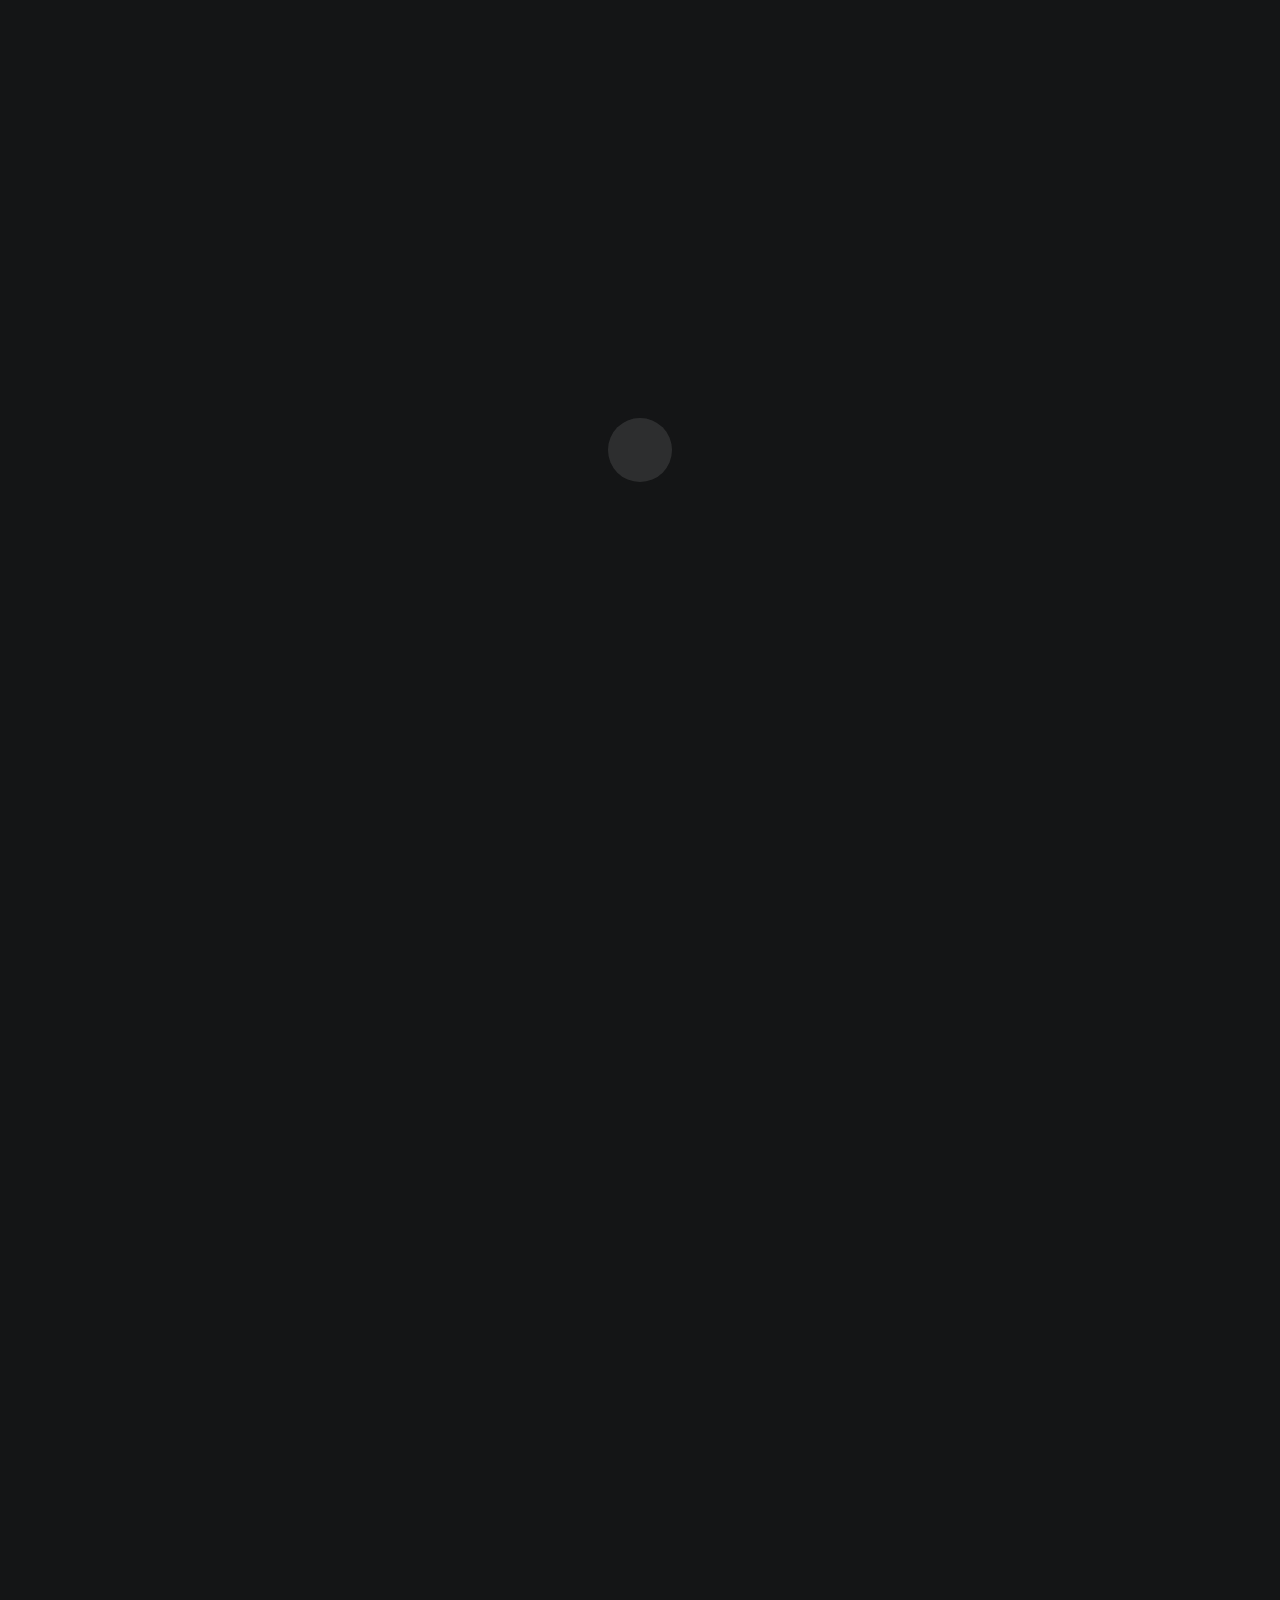
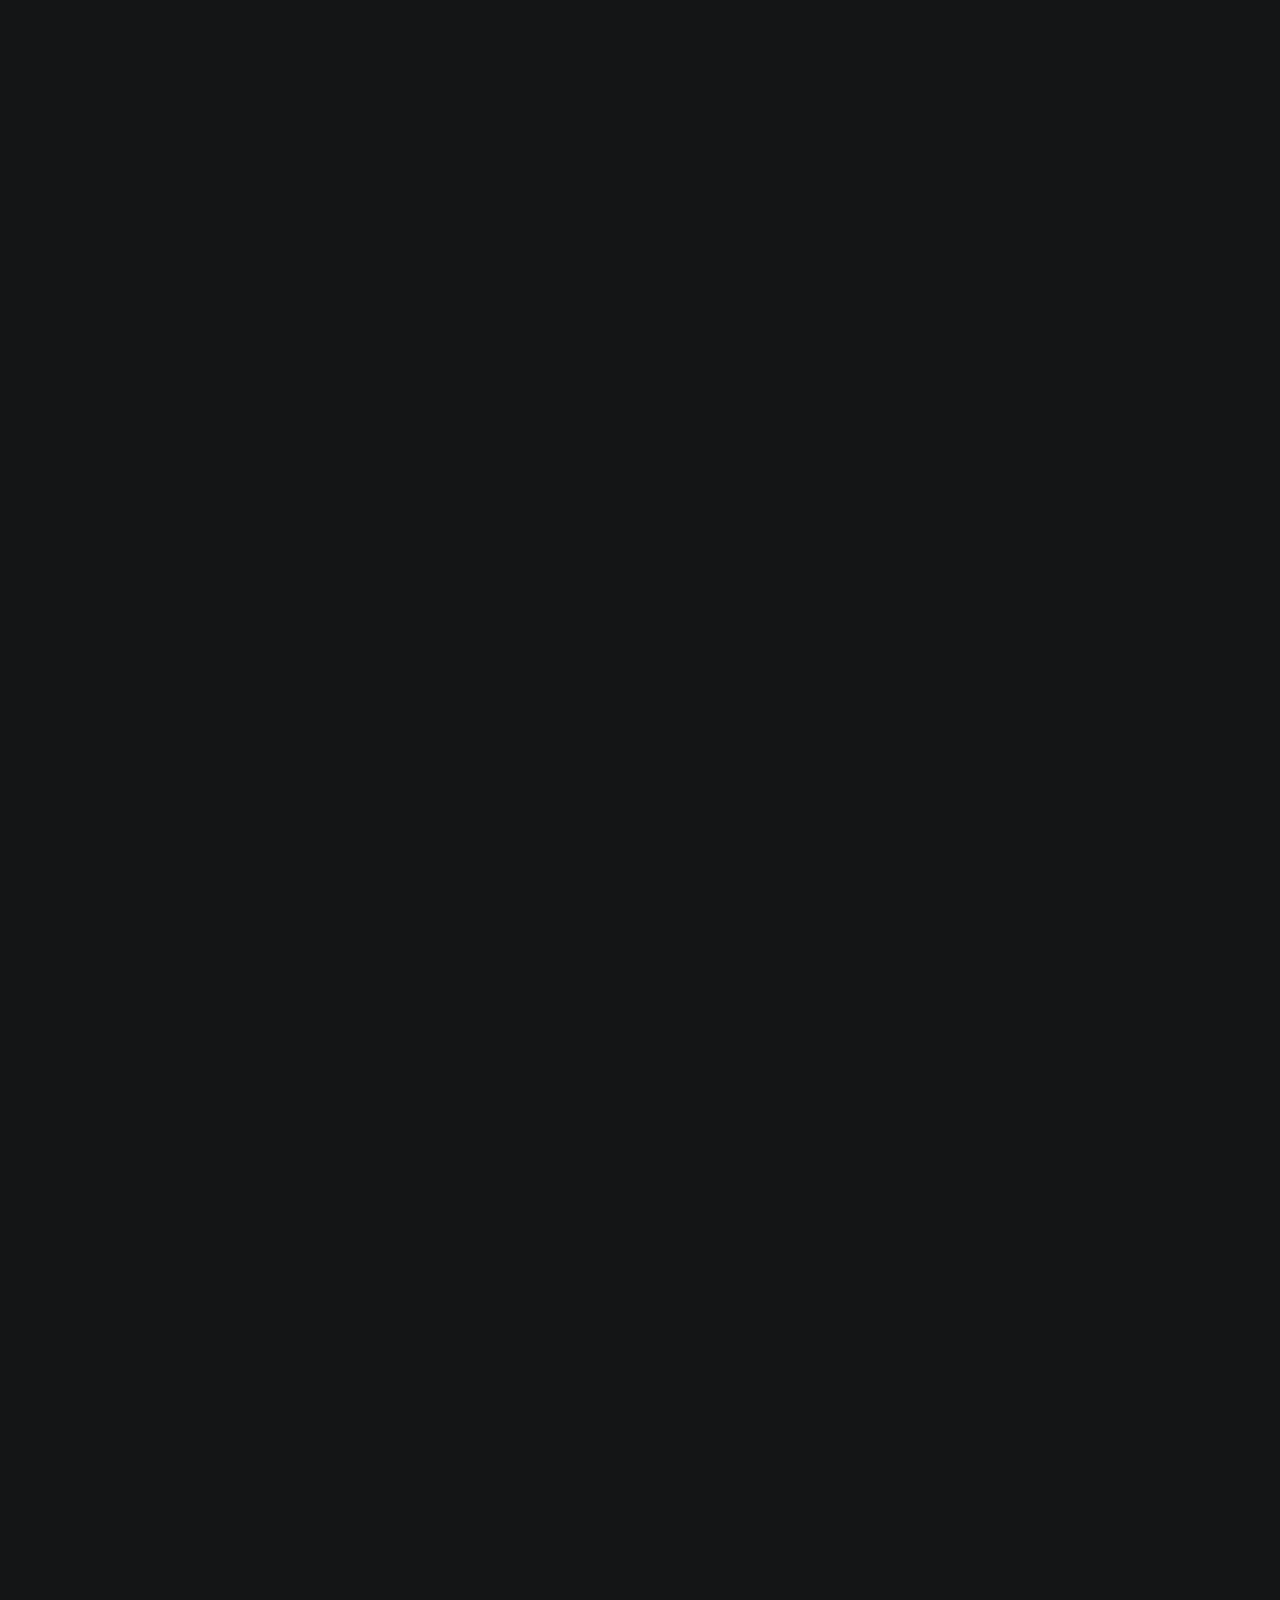
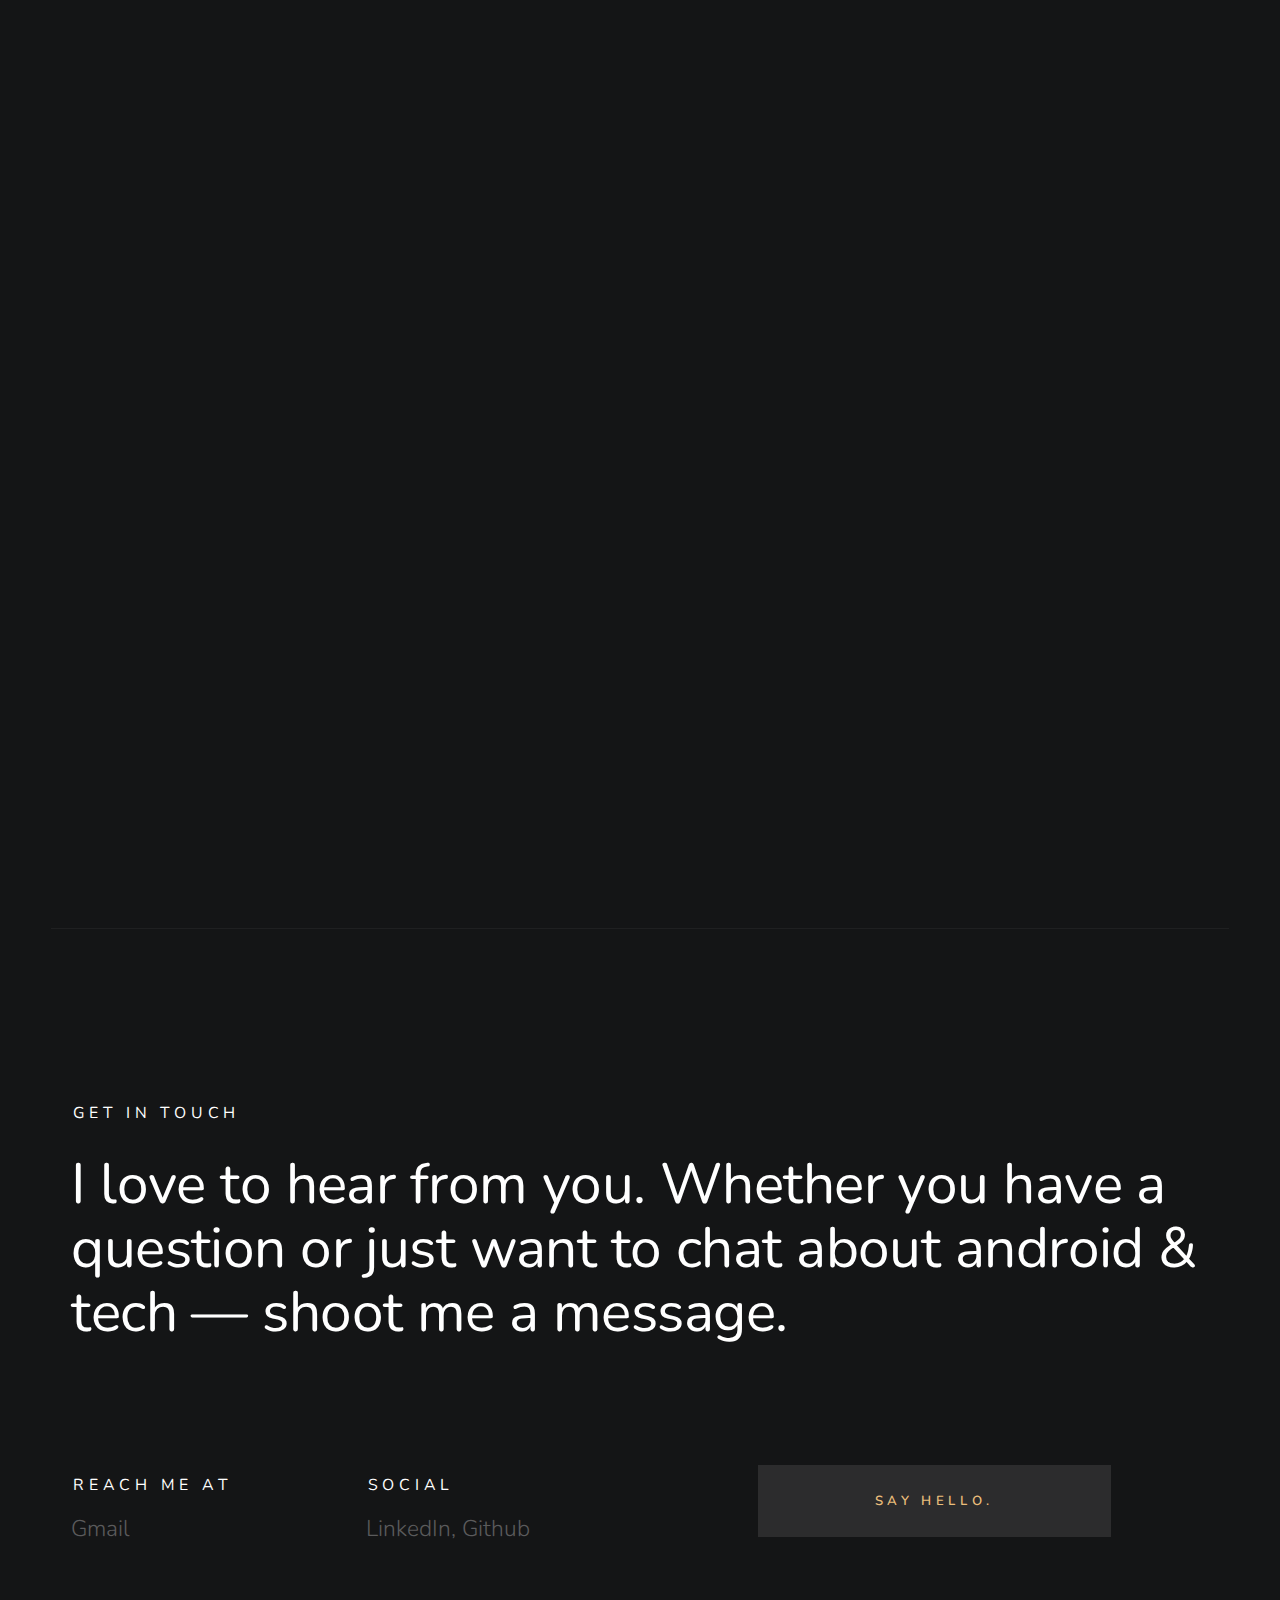
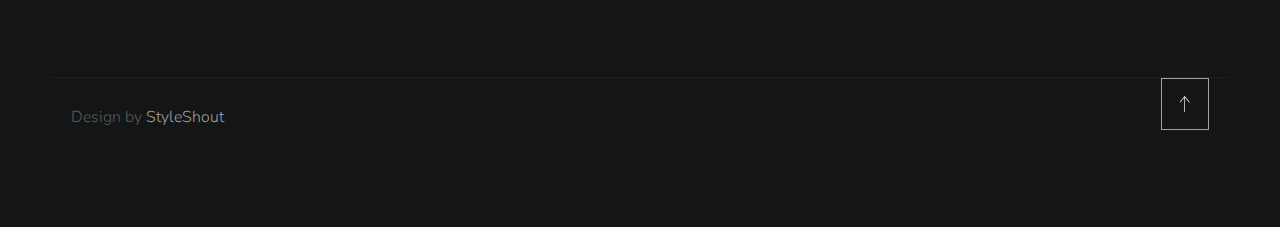
<file: index.html>
<!DOCTYPE html>
<html class="no-js ss-preload" lang="en">
<head>

    <!--- basic page needs
    ================================================== -->
    <meta charset="utf-8">
    <title>Maede Jalali</title>
    <meta name="description" content="">
    <meta name="author" content="">

    <!-- mobile specific metas
    ================================================== -->
    <meta name="viewport" content="width=device-width, initial-scale=1">

    <!-- CSS
    ================================================== -->
    <link rel="stylesheet" href="css/vendor.css">
    <link rel="stylesheet" href="css/styles.css">

    <!-- favicons
    ================================================== -->
    <link rel="apple-touch-icon" sizes="180x180" href="apple-touch-icon.png">
    <link rel="icon" type="image/png" sizes="32x32" href="favicon-32x32.png">
    <link rel="icon" type="image/png" sizes="16x16" href="favicon-16x16.png">
    <link rel="manifest" href="site.webmanifest">

</head>

<body id="top">


<!-- # preloader
================================================== -->
<div id="preloader">
    <div id="loader">
    </div>
</div>


<!-- # page wrap
================================================== -->
<div class="s-pagewrap">

    <div class="circles">
        <span></span>
        <span></span>
        <span></span>
        <span></span>
        <span></span>
    </div>


    <!-- ## site header
    ================================================== -->
    <header class="s-header">

        <div class="header-mobile">
            <span class="mobile-home-link"><a href="index.html">Luther.</a></span>
            <a class="mobile-menu-toggle" href="#0"><span>Menu</span></a>
        </div>

        <div class="row wide main-nav-wrap">
            <nav class="column lg-12 main-nav">
                <ul>
                    <li><a href="index.html" class="home-link">Maede Jalali.</a></li>
                    <li class="current"><a href="#intro" class="smoothscroll">Intro</a></li>
                    <li><a href="#about" class="smoothscroll">About</a></li>
                    <li><a href="#contact" class="smoothscroll">Say Hello</a></li>
                </ul>
            </nav>
        </div>

    </header> <!-- end s-header -->


    <!-- ## main content
    ==================================================- -->
    <main class="s-content">


        <!-- ### intro
        ================================================== -->
        <section id="intro" class="s-intro target-section">

            <div class="row intro-content wide">

                <div class="column">
                    <div class="text-pretitle with-line">
                        Hello World
                    </div>

                    <h1 class="text-huge-title">
                        I am Maede Jalali, <br>
                        an android developer <br>
                        & tech enthusiast<br>
                    </h1>
                </div>

                <ul class="intro-social">
                    <li><a href="https://github.com/MaedehJJ">GitHub</a></li>
                    <li><a href="https://www.linkedin.com/in/maede-jj/">LinkedIn</a></li>
                </ul>

            </div> <!-- end intro content -->

            <a href="#about" class="intro-scrolldown smoothscroll">
                <svg width="24" height="24" viewBox="0 0 24 24" xmlns="http://www.w3.org/2000/svg" fill-rule="evenodd"
                     clip-rule="evenodd">
                    <path d="M11 21.883l-6.235-7.527-.765.644 7.521 9 7.479-9-.764-.645-6.236 7.529v-21.884h-1v21.883z"/>
                </svg>
            </a>

        </section> <!-- end s-intro -->


        <!-- ### about
        ================================================== -->
        <section id="about" class="s-about target-section">


            <div class="row about-info wide" data-animate-block>

                <div class="column lg-6 md-12 about-info__pic-block">
                    <img src="images/about-avatar.jpg"
                         srcset="images/about-avatar.jpg 1x, images/about-avatar@2x.jpg 2x" alt=""
                         class="about-info__pic"
                         data-animate-el>
                </div>

                <div class="column lg-6 md-12">
                    <div class="about-info__text">

                        <h2 class="text-pretitle with-line" data-animate-el>
                            About
                        </h2>
                        <p class="attention-getter" data-animate-el>
                            An Android developer with over 4 years of experience in the
                            supply chain industry and OTA who managed to work and grow
                            with different team sizes (4-20) and 2 verticals of products
                            simultaneously. Highly eager to develop alongside the rest of the
                            team, capable of adapting to new environments and keen to
                            sharpen hard and soft skills. An experienced developer who likes
                            to explore and use the latest technologies to boost performance
                            and effectiveness.
                        </p>
                        <a href="Maede-Android-2023.pdf" download class="btn btn--medium u-fullwidth" data-animate-el>Download
                            CV</a>

                    </div>
                </div>
            </div> <!-- about-info -->


            <div class="row about-expertise" data-animate-block>
                <div class="column lg-12">

                    <h2 class="text-pretitle" data-animate-el>Expertise</h2>

                    <ul class="skills-list h1" data-animate-el>
                        <li>Android</li>
                        <li>Kotlin</li>
                        <li>MVVM, MVP</li>
                        <li>Android Jetpack</li>
                        <li>Git</li>
                    </ul>

                </div>
            </div> <!-- end about-expertise -->


            <div class="row about-timelines" data-animate-block>

                <div class="column lg-6 tab-12">

                    <h2 class="text-pretitle" data-animate-el>
                        Experience
                    </h2>

                    <div class="timeline" data-animate-el>

                        <div class="timeline__block">
                            <div class="timeline__bullet"></div>
                            <div class="timeline__header">
                                <h4 class="timeline__title">Sindibad</h4>
                                <h5 class="timeline__meta">Android Developer</h5>
                                <p class="timeline__timeframe">Apr 2022 - Present</p>
                            </div>
                            <div class="timeline__desc">
                                <p>Sindibad is the first Iraqi company to provide customers with online
                                    travel services for booking airline tickets and hotel rooms.</p>

                                <p>In my role, I collaborated with a team of three to successfully launch an MVP for
                                    hotel room bookings while maintaining the existing flight ticket product. I played a
                                    pivotal role in the redesign of critical pages within the flight product funnel,
                                    resulting in a 20% improvement in user engagement. Collaborating closely with
                                    cross-functional teams, we achieved a 99.6% crash-free app with over 100K downloads.
                                    I also established a robust unit testing framework, raising test coverage to 15%,
                                    and tackled challenges related to multi-language support and bidirectional layouts.
                                    Additionally, I fostered a culture of knowledge sharing within the team.</p>
                            </div>
                        </div>

                        <div class="timeline__block">
                            <div class="timeline__bullet"></div>
                            <div class="timeline__header">
                                <h4 class="timeline__title">Miare</h4>
                                <h5 class="timeline__meta">Android Developer</h5>
                                <p class="timeline__timeframe">Dec 2020 - Apr 2022</p>
                            </div>
                            <div class="timeline__desc">
                                <p>Miare is the only Iranian on-demand delivery solution designed for
                                    restaurants, shops and those who want daily packages delivered
                                    faster and better.</p>

                                <p>
                                    During my tenure at Miare, I spearheaded the redevelopment of the courier
                                    application, introducing over 20 new features and significantly reducing operational
                                    time. I implemented efficient communication between app components using Event Bus,
                                    resulting in a significant increase in the delivery of vital notifications. I also
                                    contributed to user engagement by creating a comprehensive in-app tutorial that
                                    boosted the conversion rate. In addition, I developed unit tests in an MVP
                                    architecture and conducted user behavior analysis, leading to the implementation of
                                    a more effective support system that reduced the customer support team's
                                    workload.</p>
                            </div>
                        </div>

                    </div> <!-- end timeline -->

                    <h2 class="text-pretitle" data-animate-el>
                        VOLUNTEERED
                    </h2>

                    <div class="timeline" data-animate-el> <!-- start timeline -->
                        <div class="timeline__block">
                            <div class="timeline__bullet"></div>
                            <div class="timeline__header">
                                <h4 class="timeline__title">Coaching</h4>
                                <p class="timeline__timeframe">Sep 2019 - Apr 2022</p>
                                <p>Coached 10 intern Android developers and launched a mentorship program</p>
                            </div>
                        </div>
                    </div>  <!-- end timeline -->

                </div> <!-- end column -->

                <div class="column lg-6 tab-12">

                    <h2 class="text-pretitle" data-animate-el>
                        Projects
                    </h2>

                    <div class="timeline" data-animate-el>

                        <div class="timeline__block">
                            <div class="timeline__bullet"></div>
                            <div class="timeline__header">
                                <h4 class="timeline__title">Golnoor Airport Apron
                                    Lighting Control</h4>
                                <h5 class="timeline__meta">Android Developer</h5>
                                <p class="timeline__timeframe">Jan 2022 - Apr 2022</p>
                            </div>
                            <div class="timeline__desc">
                                <p>
                                    The "Airport Apron Lighting Control" project involved the development of an advanced
                                    application designed to efficiently manage and control communication towers within
                                    airport aprons. This solution contributed significantly to the aviation industry by
                                    optimizing apron lighting systems, ensuring clear and secure communication, and
                                    ultimately facilitating smoother airport operations.</p>
                            </div>
                        </div>

                        <div class="timeline__block">
                            <div class="timeline__bullet"></div>
                            <div class="timeline__header">
                                <h4 class="timeline__title">Juan</h4>
                                <h5 class="timeline__meta">Android Developer</h5>
                                <p class="timeline__timeframe">Dec 2019 - Nov 2020</p>
                            </div>
                            <div class="timeline__desc">
                                <p>I led the development of an innovative application capable of seamlessly connecting
                                    to hardware systems, effectively granting users control over an entire restaurant's
                                    power infrastructure. This project involved intricate hardware integration and
                                    complex software development to ensure a user-friendly interface for managing
                                    essential power functions within a restaurant environment. The application
                                    streamlined operations, providing users with real-time control over lighting,
                                    temperature, and other power-related aspects, enhancing efficiency and contributing
                                    to a more sustainable and cost-effective restaurant operation. This project
                                    exemplified my expertise in combining software and hardware solutions to create
                                    impactful and efficient tools for diverse industries.</p>
                            </div>
                        </div>

                    </div> <!-- end timeline -->

                    <h2 class="text-pretitle" data-animate-el>
                        Education
                    </h2>

                    <div class="timeline" data-animate-el> <!-- start timeline -->
                        <div class="timeline__block">
                            <div class="timeline__bullet"></div>
                            <div class="timeline__header">
                                <h4 class="timeline__title">University of Kashan</h4>
                                <h5 class="timeline__meta">Bachelor of computer science</h5>
                                <p class="timeline__timeframe">Sep 2019 - Apr 2022</p>
                            </div>
                        </div>

                        <div class="timeline__block">
                            <div class="timeline__bullet"></div>
                            <div class="timeline__header">
                                <h4 class="timeline__title">National Organization for Development of Exceptional
                                    Talents</h4>
                                <h5 class="timeline__meta">Mathematics</h5>
                                <p class="timeline__timeframe">Sep 2016 - Sep 2019</p>
                            </div>
                        </div>
                    </div>  <!-- end timeline -->

                </div> <!-- end column -->


            </div> <!-- end about-timelines -->

        </section> <!-- end s-about -->

        <!-- ### contact
        ================================================== -->
        <section id="contact" class="s-contact target-section">

            <div class="row contact-top">
                <div class="column lg-12">
                    <h2 class="text-pretitle">
                        Get In Touch
                    </h2>

                    <p class="h1">
                        I love to hear from you.
                        Whether you have a question or just
                        want to chat about android & tech — shoot me a message.
                    </p>
                </div>
            </div> <!-- end contact-top -->

            <div class="row contact-bottom">
                <div class="column lg-3 md-5 tab-6 stack-on-550 contact-block">
                    <h3 class="text-pretitle">Reach me at</h3>
                    <p class="contact-links">
                        <a href="mailto:majj2000.mail@gmail.com" class="mailtoui">Gmail</a> <br>
                    </p>
                </div>
                <div class="column lg-4 md-5 tab-6 stack-on-550 contact-block">
                    <h3 class="text-pretitle">Social</h3>
                    <ul class="contact-social">
                        <li><a href="https://www.linkedin.com/in/maede-jj/">LinkedIn</a></li>
                        <li><a href="https://github.com/MaedehJJ">Github</a></li>
                    </ul>
                </div>
                <div class="column lg-4 md-12 contact-block">
                    <a href="mailto:majj2000.mail@gmail.com" class="mailtoui btn btn--medium u-fullwidth contact-btn">Say
                        Hello.</a>
                </div>
            </div> <!-- end contact-bottom -->

        </section> <!-- end contact -->

    </main> <!-- end s-content -->


    <!-- ## footer
    ================================================== -->
    <footer class="s-footer">

        <div class="row">
            <div class="column ss-copyright">
                <span>Design by <a href="https://www.styleshout.com/">StyleShout</a></span>
            </div>

            <div class="ss-go-top">
                <a class="smoothscroll" title="Back to Top" href="#top">
                    <svg xmlns="http://www.w3.org/2000/svg" viewBox="0 0 24 24" fill-rule="evenodd" clip-rule="evenodd">
                        <path d="M11 2.206l-6.235 7.528-.765-.645 7.521-9 7.479 9-.764.646-6.236-7.53v21.884h-1v-21.883z"/>
                    </svg>
                </a>
            </div>
        </div>

    </footer> <!-- end s-footer -->

</div> <!-- end -s-pagewrap -->


<!-- Java Script
================================================== -->
<script src="js/plugins.js"></script>
<script src="js/main.js"></script>

</body>
</html>
</file>
<file: css/vendor.css>
/* ===================================================================
 * Theme Third-party Stylesheets
 * Template Ver. 1.0.0
 * 02-16-2021
 * -------------------------------------------------------------------
 *
 * TOC:
 * 
 * # PrismJS 1.20.0
 * # Swiper 6.4.5
 * # Basiclightbox
 * 
 * ------------------------------------------------------------------- */



/* ===================================================================
 * # PrismJS 1.20.0
 *   https://prismjs.com/download.html#themes=prism-tomorrow&languages=markup+css+clike+javascript+markup-templating+php
 *   
 *   prism.js tomorrow night eighties for JavaScript, CoffeeScript, CSS and HTML
 *   Based on https://github.com/chriskempson/tomorrow-theme
 *   @author Rose Pritchard
 * ------------------------------------------------------------------- */

code[class*="language-"],
pre[class*="language-"] {
    color           : #ccc;
    background      : none;
    font-family     : var(--font-mono);
    font-size       : calc(var(--text-size) * 0.9444);
    text-align      : left;
    white-space     : pre;
    word-spacing    : normal;
    word-break      : normal;
    word-wrap       : normal;
    line-height     : var(--vspace-1);
    -moz-tab-size   : 4;
    -o-tab-size     : 4;
    tab-size        : 4;
    -webkit-hyphens : none;
    -moz-hyphens    : none;
    -ms-hyphens     : none;
    hyphens         : none;
}

/* Code blocks */

pre[class*="language-"] {
    padding  : var(--vspace-0_5) 0 var(--vspace-1);
    margin   : 0;
    overflow : auto;
}

:not(pre)>code[class*="language-"],
pre[class*="language-"] {
    background : #2d2d2d;
}

/* Inline code */

:not(pre)>code[class*="language-"] {
    padding     : .1em;
    white-space : normal;
}

.token.comment,
.token.block-comment,
.token.prolog,
.token.doctype,
.token.cdata {
    color : #999;
}

.token.punctuation {
    color : #ccc;
}

.token.tag,
.token.attr-name,
.token.namespace,
.token.deleted {
    color : #e2777a;
}

.token.function-name {
    color : #6196cc;
}

.token.boolean,
.token.number,
.token.function {
    color : #f08d49;
}

.token.property,
.token.class-name,
.token.constant,
.token.symbol {
    color : #f8c555;
}

.token.selector,
.token.important,
.token.atrule,
.token.keyword,
.token.builtin {
    color : #cc99cd;
}

.token.string,
.token.char,
.token.attr-value,
.token.regex,
.token.variable {
    color : #7ec699;
}

.token.operator,
.token.entity,
.token.url {
    color : #67cdcc;
}

.token.important,
.token.bold {
    font-weight : bold;
}

.token.italic {
    font-style : italic;
}

.token.entity {
    cursor : help;
}

.token.inserted {
    color : green;
}



/* ===================================================================
 * # Swiper 6.4.5
 *   Most modern mobile touch slider and framework with hardware accelerated transitions
 *   https://swiperjs.com
 *
 *   Copyright 2014-2020 Vladimir Kharlampidi
 *
 *   Released under the MIT License
 *
 *   Released on: December 18, 2020
 * ------------------------------------------------------------------- */

@font-face {
    font-family : "swiper-icons";
    src         : url("data:application/font-woff;charset=utf-8;base64, [base64]//wADZ2x5ZgAAAywAAADMAAAD2MHtryVoZWFkAAABbAAAADAAAAA2E2+eoWhoZWEAAAGcAAAAHwAAACQC9gDzaG10eAAAAigAAAAZAAAArgJkABFsb2NhAAAC0AAAAFoAAABaFQAUGG1heHAAAAG8AAAAHwAAACAAcABAbmFtZQAAA/gAAAE5AAACXvFdBwlwb3N0AAAFNAAAAGIAAACE5s74hXjaY2BkYGAAYpf5Hu/j+W2+MnAzMYDAzaX6QjD6/4//Bxj5GA8AuRwMYGkAPywL13jaY2BkYGA88P8Agx4j+/8fQDYfA1AEBWgDAIB2BOoAeNpjYGRgYNBh4GdgYgABEMnIABJzYNADCQAACWgAsQB42mNgYfzCOIGBlYGB0YcxjYGBwR1Kf2WQZGhhYGBiYGVmgAFGBiQQkOaawtDAoMBQxXjg/wEGPcYDDA4wNUA2CCgwsAAAO4EL6gAAeNpj2M0gyAACqxgGNWBkZ2D4/wMA+xkDdgAAAHjaY2BgYGaAYBkGRgYQiAHyGMF8FgYHIM3DwMHABGQrMOgyWDLEM1T9/w8UBfEMgLzE////P/5//f/V/xv+r4eaAAeMbAxwIUYmIMHEgKYAYjUcsDAwsLKxc3BycfPw8jEQA/[base64]/uznmfPFBNODM2K7MTQ45YEAZqGP81AmGGcF3iPqOop0r1SPTaTbVkfUe4HXj97wYE+yNwWYxwWu4v1ugWHgo3S1XdZEVqWM7ET0cfnLGxWfkgR42o2PvWrDMBSFj/IHLaF0zKjRgdiVMwScNRAoWUoH78Y2icB/yIY09An6AH2Bdu/UB+yxopYshQiEvnvu0dURgDt8QeC8PDw7Fpji3fEA4z/PEJ6YOB5hKh4dj3EvXhxPqH/SKUY3rJ7srZ4FZnh1PMAtPhwP6fl2PMJMPDgeQ4rY8YT6Gzao0eAEA409DuggmTnFnOcSCiEiLMgxCiTI6Cq5DZUd3Qmp10vO0LaLTd2cjN4fOumlc7lUYbSQcZFkutRG7g6JKZKy0RmdLY680CDnEJ+UMkpFFe1RN7nxdVpXrC4aTtnaurOnYercZg2YVmLN/d/gczfEimrE/fs/bOuq29Zmn8tloORaXgZgGa78yO9/cnXm2BpaGvq25Dv9S4E9+5SIc9PqupJKhYFSSl47+Qcr1mYNAAAAeNptw0cKwkAAAMDZJA8Q7OUJvkLsPfZ6zFVERPy8qHh2YER+3i/BP83vIBLLySsoKimrqKqpa2hp6+jq6RsYGhmbmJqZSy0sraxtbO3sHRydnEMU4uR6yx7JJXveP7WrDycAAAAAAAH//wACeNpjYGRgYOABYhkgZgJCZgZNBkYGLQZtIJsFLMYAAAw3ALgAeNolizEKgDAQBCchRbC2sFER0YD6qVQiBCv/H9ezGI6Z5XBAw8CBK/m5iQQVauVbXLnOrMZv2oLdKFa8Pjuru2hJzGabmOSLzNMzvutpB3N42mNgZGBg4GKQYzBhYMxJLMlj4GBgAYow/P/PAJJhLM6sSoWKfWCAAwDAjgbRAAB42mNgYGBkAIIbCZo5IPrmUn0hGA0AO8EFTQAA") format("woff");
    font-weight : 400;
    font-style  : normal;
}

:root {
    --swiper-theme-color : #007aff;
}

.swiper-container {
    margin-left  : auto;
    margin-right : auto;
    position     : relative;
    overflow     : hidden;
    list-style   : none;
    padding      : 0;
    /* Fix of Webkit flickering */
    z-index      : 1;
}

.swiper-container-vertical>.swiper-wrapper {
    flex-direction : column;
}

.swiper-wrapper {
    position            : relative;
    width               : 100%;
    height              : 100%;
    z-index             : 1;
    display             : flex;
    transition-property : transform;
    box-sizing          : content-box;
}

.swiper-container-android .swiper-slide,
.swiper-wrapper {
    transform : translate3d(0px, 0, 0);
}

.swiper-container-multirow>.swiper-wrapper {
    flex-wrap : wrap;
}

.swiper-container-multirow-column>.swiper-wrapper {
    flex-wrap      : wrap;
    flex-direction : column;
}

.swiper-container-free-mode>.swiper-wrapper {
    transition-timing-function : ease-out;
    margin                     : 0 auto;
}

.swiper-slide {
    flex-shrink         : 0;
    width               : 100%;
    height              : 100%;
    position            : relative;
    transition-property : transform;
}

.swiper-slide-invisible-blank {
    visibility : hidden;
}

/* Auto Height */

.swiper-container-autoheight,
.swiper-container-autoheight .swiper-slide {
    height : auto;
}

.swiper-container-autoheight .swiper-wrapper {
    align-items         : flex-start;
    transition-property : transform, height;
}

/* 3D Effects */

.swiper-container-3d {
    perspective : 1200px;
}

.swiper-container-3d .swiper-wrapper,
.swiper-container-3d .swiper-slide,
.swiper-container-3d .swiper-slide-shadow-left,
.swiper-container-3d .swiper-slide-shadow-right,
.swiper-container-3d .swiper-slide-shadow-top,
.swiper-container-3d .swiper-slide-shadow-bottom,
.swiper-container-3d .swiper-cube-shadow {
    transform-style : preserve-3d;
}

.swiper-container-3d .swiper-slide-shadow-left,
.swiper-container-3d .swiper-slide-shadow-right,
.swiper-container-3d .swiper-slide-shadow-top,
.swiper-container-3d .swiper-slide-shadow-bottom {
    position       : absolute;
    left           : 0;
    top            : 0;
    width          : 100%;
    height         : 100%;
    pointer-events : none;
    z-index        : 10;
}

.swiper-container-3d .swiper-slide-shadow-left {
    background-image : linear-gradient(to left, rgba(0, 0, 0, 0.5), rgba(0, 0, 0, 0));
}

.swiper-container-3d .swiper-slide-shadow-right {
    background-image : linear-gradient(to right, rgba(0, 0, 0, 0.5), rgba(0, 0, 0, 0));
}

.swiper-container-3d .swiper-slide-shadow-top {
    background-image : linear-gradient(to top, rgba(0, 0, 0, 0.5), rgba(0, 0, 0, 0));
}

.swiper-container-3d .swiper-slide-shadow-bottom {
    background-image : linear-gradient(to bottom, rgba(0, 0, 0, 0.5), rgba(0, 0, 0, 0));
}

/* CSS Mode */

.swiper-container-css-mode>.swiper-wrapper {
    overflow           : auto;
    scrollbar-width    : none;
    /* For Firefox */
    -ms-overflow-style : none;
    /* For Internet Explorer and Edge */
}

.swiper-container-css-mode>.swiper-wrapper::-webkit-scrollbar {
    display : none;
}

.swiper-container-css-mode>.swiper-wrapper>.swiper-slide {
    scroll-snap-align : start start;
}

.swiper-container-horizontal.swiper-container-css-mode>.swiper-wrapper {
    scroll-snap-type : x mandatory;
}

.swiper-container-vertical.swiper-container-css-mode>.swiper-wrapper {
    scroll-snap-type : y mandatory;
}

:root {
    --swiper-navigation-size   : 44px;
    /*
    --swiper-navigation-color  : var(--swiper-theme-color);
    */
}

.swiper-button-prev,
.swiper-button-next {
    position        : absolute;
    top             : 50%;
    width           : calc(var(--swiper-navigation-size) / 44 * 27);
    height          : var(--swiper-navigation-size);
    margin-top      : calc(-1 * var(--swiper-navigation-size) / 2);
    z-index         : 10;
    cursor          : pointer;
    display         : flex;
    align-items     : center;
    justify-content : center;
    color           : var(--swiper-navigation-color, var(--swiper-theme-color));
}

.swiper-button-prev.swiper-button-disabled,
.swiper-button-next.swiper-button-disabled {
    opacity        : 0.35;
    cursor         : auto;
    pointer-events : none;
}

.swiper-button-prev:after,
.swiper-button-next:after {
    font-family    : swiper-icons;
    font-size      : var(--swiper-navigation-size);
    text-transform : none !important;
    letter-spacing : 0;
    text-transform : none;
    font-variant   : initial;
    line-height    : 1;
}

.swiper-button-prev,
.swiper-container-rtl .swiper-button-next {
    left  : 10px;
    right : auto;
}

.swiper-button-prev:after,
.swiper-container-rtl .swiper-button-next:after {
    content : "prev";
}

.swiper-button-next,
.swiper-container-rtl .swiper-button-prev {
    right : 10px;
    left  : auto;
}

.swiper-button-next:after,
.swiper-container-rtl .swiper-button-prev:after {
    content : "next";
}

.swiper-button-prev.swiper-button-white,
.swiper-button-next.swiper-button-white {
    --swiper-navigation-color : #ffffff;
}

.swiper-button-prev.swiper-button-black,
.swiper-button-next.swiper-button-black {
    --swiper-navigation-color : #000000;
}

.swiper-button-lock {
    display : none;
}

:root {
    /*
    --swiper-pagination-color: var(--swiper-theme-color);
    */
}

.swiper-pagination {
    position   : absolute;
    text-align : center;
    transition : 300ms opacity;
    transform  : translate3d(0, 0, 0);
    z-index    : 10;
}

.swiper-pagination.swiper-pagination-hidden {
    opacity : 0;
}

/* Common Styles */

.swiper-pagination-fraction,
.swiper-pagination-custom,
.swiper-container-horizontal>.swiper-pagination-bullets {
    bottom : 10px;
    left   : 0;
    width  : 100%;
}

/* Bullets */

.swiper-pagination-bullets-dynamic {
    overflow  : hidden;
    font-size : 0;
}

.swiper-pagination-bullets-dynamic .swiper-pagination-bullet {
    transform : scale(0.33);
    position  : relative;
}

.swiper-pagination-bullets-dynamic .swiper-pagination-bullet-active {
    transform : scale(1);
}

.swiper-pagination-bullets-dynamic .swiper-pagination-bullet-active-main {
    transform : scale(1);
}

.swiper-pagination-bullets-dynamic .swiper-pagination-bullet-active-prev {
    transform : scale(0.66);
}

.swiper-pagination-bullets-dynamic .swiper-pagination-bullet-active-prev-prev {
    transform : scale(0.33);
}

.swiper-pagination-bullets-dynamic .swiper-pagination-bullet-active-next {
    transform : scale(0.66);
}

.swiper-pagination-bullets-dynamic .swiper-pagination-bullet-active-next-next {
    transform : scale(0.33);
}

.swiper-pagination-bullet {
    width         : 8px;
    height        : 8px;
    display       : inline-block;
    border-radius : 100%;
    background    : #000;
    opacity       : 0.2;
}

button.swiper-pagination-bullet {
    border             : none;
    margin             : 0;
    padding            : 0;
    box-shadow         : none;
    -webkit-appearance : none;
    -moz-appearance    : none;
    appearance         : none;
}

.swiper-pagination-clickable .swiper-pagination-bullet {
    cursor : pointer;
}

.swiper-pagination-bullet-active {
    opacity    : 1;
    background : var(--swiper-pagination-color, var(--swiper-theme-color));
}

.swiper-container-vertical>.swiper-pagination-bullets {
    right     : 10px;
    top       : 50%;
    transform : translate3d(0px, -50%, 0);
}

.swiper-container-vertical>.swiper-pagination-bullets .swiper-pagination-bullet {
    margin  : 6px 0;
    display : block;
}

.swiper-container-vertical>.swiper-pagination-bullets.swiper-pagination-bullets-dynamic {
    top       : 50%;
    transform : translateY(-50%);
    width     : 8px;
}

.swiper-container-vertical>.swiper-pagination-bullets.swiper-pagination-bullets-dynamic .swiper-pagination-bullet {
    display    : inline-block;
    transition : 200ms transform, 200ms top;
}

.swiper-container-horizontal>.swiper-pagination-bullets .swiper-pagination-bullet {
    margin : 0 4px;
}

.swiper-container-horizontal>.swiper-pagination-bullets.swiper-pagination-bullets-dynamic {
    left        : 50%;
    transform   : translateX(-50%);
    white-space : nowrap;
}

.swiper-container-horizontal>.swiper-pagination-bullets.swiper-pagination-bullets-dynamic .swiper-pagination-bullet {
    transition : 200ms transform, 200ms left;
}

.swiper-container-horizontal.swiper-container-rtl>.swiper-pagination-bullets-dynamic .swiper-pagination-bullet {
    transition : 200ms transform, 200ms right;
}

/* Progress */

.swiper-pagination-progressbar {
    background : rgba(0, 0, 0, 0.25);
    position   : absolute;
}

.swiper-pagination-progressbar .swiper-pagination-progressbar-fill {
    background       : var(--swiper-pagination-color, var(--swiper-theme-color));
    position         : absolute;
    left             : 0;
    top              : 0;
    width            : 100%;
    height           : 100%;
    transform        : scale(0);
    transform-origin : left top;
}

.swiper-container-rtl .swiper-pagination-progressbar .swiper-pagination-progressbar-fill {
    transform-origin : right top;
}

.swiper-container-horizontal>.swiper-pagination-progressbar,
.swiper-container-vertical>.swiper-pagination-progressbar.swiper-pagination-progressbar-opposite {
    width  : 100%;
    height : 4px;
    left   : 0;
    top    : 0;
}

.swiper-container-vertical>.swiper-pagination-progressbar,
.swiper-container-horizontal>.swiper-pagination-progressbar.swiper-pagination-progressbar-opposite {
    width  : 4px;
    height : 100%;
    left   : 0;
    top    : 0;
}

.swiper-pagination-white {
    --swiper-pagination-color : #ffffff;
}

.swiper-pagination-black {
    --swiper-pagination-color : #000000;
}

.swiper-pagination-lock {
    display : none;
}

/* Scrollbar */

.swiper-scrollbar {
    border-radius    : 10px;
    position         : relative;
    -ms-touch-action : none;
    background       : rgba(0, 0, 0, 0.1);
}

.swiper-container-horizontal>.swiper-scrollbar {
    position : absolute;
    left     : 1%;
    bottom   : 3px;
    z-index  : 50;
    height   : 5px;
    width    : 98%;
}

.swiper-container-vertical>.swiper-scrollbar {
    position : absolute;
    right    : 3px;
    top      : 1%;
    z-index  : 50;
    width    : 5px;
    height   : 98%;
}

.swiper-scrollbar-drag {
    height        : 100%;
    width         : 100%;
    position      : relative;
    background    : rgba(0, 0, 0, 0.5);
    border-radius : 10px;
    left          : 0;
    top           : 0;
}

.swiper-scrollbar-cursor-drag {
    cursor : move;
}

.swiper-scrollbar-lock {
    display : none;
}

.swiper-zoom-container {
    width           : 100%;
    height          : 100%;
    display         : flex;
    justify-content : center;
    align-items     : center;
    text-align      : center;
}

.swiper-zoom-container>img,
.swiper-zoom-container>svg,
.swiper-zoom-container>canvas {
    max-width  : 100%;
    max-height : 100%;
    object-fit : contain;
}

.swiper-slide-zoomed {
    cursor : move;
}

/* Preloader */

:root {
    /*
    --swiper-preloader-color: var(--swiper-theme-color);
    */
}

.swiper-lazy-preloader {
    width            : 42px;
    height           : 42px;
    position         : absolute;
    left             : 50%;
    top              : 50%;
    margin-left      : -21px;
    margin-top       : -21px;
    z-index          : 10;
    transform-origin : 50%;
    animation        : swiper-preloader-spin 1s infinite linear;
    box-sizing       : border-box;
    border           : 4px solid var(--swiper-preloader-color, var(--swiper-theme-color));
    border-radius    : 50%;
    border-top-color : transparent;
}

.swiper-lazy-preloader-white {
    --swiper-preloader-color : #fff;
}

.swiper-lazy-preloader-black {
    --swiper-preloader-color : #000;
}

@keyframes swiper-preloader-spin {
    100% {
        transform : rotate(360deg);
    }
}

/* a11y */

.swiper-container .swiper-notification {
    position       : absolute;
    left           : 0;
    top            : 0;
    pointer-events : none;
    opacity        : 0;
    z-index        : -1000;
}

.swiper-container-fade.swiper-container-free-mode .swiper-slide {
    transition-timing-function : ease-out;
}

.swiper-container-fade .swiper-slide {
    pointer-events      : none;
    transition-property : opacity;
}

.swiper-container-fade .swiper-slide .swiper-slide {
    pointer-events : none;
}

.swiper-container-fade .swiper-slide-active,
.swiper-container-fade .swiper-slide-active .swiper-slide-active {
    pointer-events : auto;
}

.swiper-container-cube {
    overflow : visible;
}

.swiper-container-cube .swiper-slide {
    pointer-events              : none;
    -webkit-backface-visibility : hidden;
    backface-visibility         : hidden;
    z-index                     : 1;
    visibility                  : hidden;
    transform-origin            : 0 0;
    width                       : 100%;
    height                      : 100%;
}

.swiper-container-cube .swiper-slide .swiper-slide {
    pointer-events : none;
}

.swiper-container-cube.swiper-container-rtl .swiper-slide {
    transform-origin : 100% 0;
}

.swiper-container-cube .swiper-slide-active,
.swiper-container-cube .swiper-slide-active .swiper-slide-active {
    pointer-events : auto;
}

.swiper-container-cube .swiper-slide-active,
.swiper-container-cube .swiper-slide-next,
.swiper-container-cube .swiper-slide-prev,
.swiper-container-cube .swiper-slide-next+.swiper-slide {
    pointer-events : auto;
    visibility     : visible;
}

.swiper-container-cube .swiper-slide-shadow-top,
.swiper-container-cube .swiper-slide-shadow-bottom,
.swiper-container-cube .swiper-slide-shadow-left,
.swiper-container-cube .swiper-slide-shadow-right {
    z-index                     : 0;
    -webkit-backface-visibility : hidden;
    backface-visibility         : hidden;
}

.swiper-container-cube .swiper-cube-shadow {
    position       : absolute;
    left           : 0;
    bottom         : 0px;
    width          : 100%;
    height         : 100%;
    background     : #000;
    opacity        : 0.6;
    -webkit-filter : blur(50px);
    filter         : blur(50px);
    z-index        : 0;
}

.swiper-container-flip {
    overflow : visible;
}

.swiper-container-flip .swiper-slide {
    pointer-events              : none;
    -webkit-backface-visibility : hidden;
    backface-visibility         : hidden;
    z-index                     : 1;
}

.swiper-container-flip .swiper-slide .swiper-slide {
    pointer-events : none;
}

.swiper-container-flip .swiper-slide-active,
.swiper-container-flip .swiper-slide-active .swiper-slide-active {
    pointer-events : auto;
}

.swiper-container-flip .swiper-slide-shadow-top,
.swiper-container-flip .swiper-slide-shadow-bottom,
.swiper-container-flip .swiper-slide-shadow-left,
.swiper-container-flip .swiper-slide-shadow-right {
    z-index                     : 0;
    -webkit-backface-visibility : hidden;
    backface-visibility         : hidden;
}



/* ===================================================================
 * # Basiclightbox
 *
 *
 * ------------------------------------------------------------------- */

.basicLightbox {
    position        : fixed;
    display         : flex;
    justify-content : center;
    align-items     : center;
    top             : 0;
    left            : 0;
    width           : 100%;
    height          : 100vh;
    background      : var(--color-body);
    opacity         : 0.01;
    transition      : opacity 0.4s ease;
    z-index         : 1000;
    will-change     : opacity;
}

.basicLightbox::after {
    content             : "";
    position            : absolute;
    top                 : 1.8rem;
    right               : 1.8rem;
    width               : 2em;
    height              : 2em;
    background          : url(../images/icons/icon-close.svg);
    background-position : center;
    background-size     : 1.8rem 1.8rem;
    background-repeat   : no-repeat;
    cursor              : pointer;
}

.basicLightbox--visible {
    opacity : 1;
}

.basicLightbox__placeholder {
    max-width   : 100%;
    transform   : scale(0.9);
    transition  : all 0.4s ease;
    z-index     : 1;
    will-change : transform;
    opacity     : 0;
}

.basicLightbox__placeholder>iframe:first-child:last-child,
.basicLightbox__placeholder>img:first-child:last-child,
.basicLightbox__placeholder>video:first-child:last-child {
    display    : block;
    position   : absolute;
    top        : 0;
    right      : 0;
    bottom     : 0;
    left       : 0;
    margin     : auto;
    max-width  : 95%;
    max-height : 95%;
}

.basicLightbox__placeholder>iframe:first-child:last-child,
.basicLightbox__placeholder>video:first-child:last-child {
    pointer-events : auto;
}

.basicLightbox__placeholder>img:first-child:last-child,
.basicLightbox__placeholder>video:first-child:last-child {
    width  : auto;
    height : auto;
}

.basicLightbox--iframe .basicLightbox__placeholder,
.basicLightbox--img .basicLightbox__placeholder,
.basicLightbox--video .basicLightbox__placeholder {
    width          : 100%;
    height         : 100%;
    pointer-events : none;
}

.basicLightbox--visible .basicLightbox__placeholder {
    transform : scale(1);
    opacity   : 1;
}
</file>
<file: css/styles.css>
/* =================================================================== 
 * Luther Main Stylesheet
 * Template Ver. 1.0.0
 * 02-15-2021
 * ------------------------------------------------------------------
 *
 * TOC:
 *
 * # SETTINGS
 *      ## fonts 
 *      ## colors
 *      ## spacing and typescale
 *      ## grid variables
 * # NORMALIZE
 * # BASE SETUP
 * # GRID
 *      ## large screen devices 
 *      ## medium screen devices 
 *      ## tablet devices 
 *      ## mobile devices 
 *      ## small screen devices 
 *      ## additional column stackpoints 
 * # UTILITY CLASSES
 * # TYPOGRAPHY 
 *      ## base type styles
 *      ## additional typography & helper classes
 *      ## lists
 *      ## spacing
 * # PRELOADER
 * # FORM
 *      ## style placeholder text
 *      ## change autocomplete styles in Chrome
 * # BUTTONS
 * # TABLE
 * # COMPONENTS
 *      ## pagination
 *      ## alert box 
 *      ## skillbars 
 *      ## stats tabs
 * # PROJECT-WIDE SHARED STYLES
 *      ## media classes
 *      ## theme-specific typography classes
 *      ## MailtoUI style overrides
 * # PAGE WRAP
 *      ## circles
 * # SITE HEADER
 *      ## main navigation
 *      ## mobile menu toggle
 * # INTRO
 *      ## intro social
 *      ## intro scrolldown
 * # ABOUT
 *      ## about info
 *      ## about expertise
 *      ## about timelines
 * # WORKS
 *      ## works portfolio
 *      ## modal popup
 *      ## testimonials
 *      ## testimonial slider 
 * # CONTACT
 * # FOOTER
 *      ## copyright
 *      ## go top
 *
 * ------------------------------------------------------------------ */


/* ===================================================================
 * # SETTINGS
 *
 *
 * ------------------------------------------------------------------- */

/* ------------------------------------------------------------------- 
 * ## fonts 
 * ------------------------------------------------------------------- */
@import url('https://fonts.googleapis.com/css2?family=Nunito:wght@400;700&display=swap');

:root {
    --font-1: "Nunito", sans-serif; /* Update this line */
    --font-2: "Nunito", sans-serif; /* Update this line if you want to use Nunito everywhere */
    --font-mono: Consolas, "Andale Mono", Courier, "Courier New", monospace;
}

/* ------------------------------------------------------------------- 
 * ## colors
 * ------------------------------------------------------------------- */
:root {

    /* color-1(#eabe7c)
     * color-2(#23967f)
     */
    --color-1 : hsla(36, 72%, 70%, 1);
    --color-2 : hsla(168, 62%, 36%, 1);

    /* theme color variations
     */
    --color-1-lighter : hsla(36, 72%, 90%, 1);
    --color-1-light   : hsla(36, 72%, 80%, 1);
    --color-1-dark    : hsla(36, 72%, 60%, 1);
    --color-1-darker  : hsla(36, 72%, 50%, 1);
    --color-2-lighter : hsla(168, 62%, 56%, 1);
    --color-2-light   : hsla(168, 62%, 46%, 1);
    --color-2-dark    : hsla(168, 62%, 26%, 1);
    --color-2-darker  : hsla(168, 62%, 16%, 1);

    /* feedback colors
     * color-error(#ffd1d2), color-success(#c8e675), 
     * color-info(#d7ecfb), color-notice(#fff099)
     */
    --color-error           : hsla(359, 100%, 91%, 1);
    --color-success         : hsla(76, 69%, 68%, 1);
    --color-info            : hsla(205, 82%, 91%, 1);
    --color-notice          : hsla(51, 100%, 80%, 1);
    --color-error-content   : hsla(359, 50%, 50%, 1);
    --color-success-content : hsla(76, 29%, 28%, 1);
    --color-info-content    : hsla(205, 32%, 31%, 1);
    --color-notice-content  : hsla(51, 30%, 30%, 1);

    /* shades 
     * generated using 
     * Tint & Shade Generator 
     * (https://maketintsandshades.com/)
     */
    --color-black   : #000000;
    --color-gray-19 : #020202;
    --color-gray-18 : #040404;
    --color-gray-17 : #060607;
    --color-gray-16 : #080809;
    --color-gray-15 : #0a0b0b;
    --color-gray-14 : #0c0d0d;
    --color-gray-13 : #0e0f0f;
    --color-gray-12 : #101112;
    --color-gray-11 : #121314;
    --color-gray-10 : #141516;
    --color-gray-9  : #2c2c2d;
    --color-gray-8  : #434445;
    --color-gray-7  : #5b5b5c;
    --color-gray-6  : #727373;
    --color-gray-5  : #8a8a8b;
    --color-gray-4  : #a1a1a2;
    --color-gray-3  : #b9b9b9;
    --color-gray-2  : #d0d0d0;
    --color-gray-1  : #e8e8e8;
    --color-white   : #ffffff;

    /* text
     */
    --color-text        : var(--color-gray-4);
    --color-text-dark   : var(--color-white);
    --color-text-light  : var(--color-gray-7);
    --color-placeholder : var(--color-gray-7);

    /* buttons
     */
    --color-btn                    : var(--color-gray-9);
    --color-btn-text               : var(--color-1);
    --color-btn-hover              : var(--color-white);
    --color-btn-hover-text         : var(--color-black);
    --color-btn-primary            : var(--color-1-dark);
    --color-btn-primary-text       : var(--color-black);
    --color-btn-primary-hover      : var(--color-1-darker);
    --color-btn-primary-hover-text : var(--color-black);
    --color-btn-stroke             : var(--color-white);
    --color-btn-stroke-text        : var(--color-white);
    --color-btn-stroke-hover       : var(--color-white);
    --color-btn-stroke-hover-text  : var(--color-black);

    /* preloader
     */
    --color-preloader-bg : var(--color-gray-10);
    --color-loader       : white;
    --color-loader-light : rgba(255, 255, 255, 0.1);

    /* others
     */
    --color-body    : var(--color-gray-10);
    --color-border  : rgba(255, 255, 255, .05);
    --border-radius : 3px;
}

/* ------------------------------------------------------------------- 
 * ## spacing and typescale
 * ------------------------------------------------------------------- */
:root {

    /* spacing
     * base font size: 19px 
     * vertical space unit : 32px
     */
    --base-size      : 62.5%;
    --multiplier     : 1;
    --base-font-size : calc(1.9rem * var(--multiplier));
    --space          : calc(3.2rem * var(--multiplier));

    /* vertical spacing 
     */
    --vspace-0_125 : calc(0.125 * var(--space));
    --vspace-0_25  : calc(0.25 * var(--space));
    --vspace-0_375 : calc(0.375 * var(--space));
    --vspace-0_5   : calc(0.5 * var(--space));
    --vspace-0_625 : calc(0.625 * var(--space));
    --vspace-0_75  : calc(0.75 * var(--space));
    --vspace-0_875 : calc(0.875 * var(--space));
    --vspace-1     : calc(var(--space));
    --vspace-1_25  : calc(1.25 * var(--space));
    --vspace-1_5   : calc(1.5 * var(--space));
    --vspace-1_75  : calc(1.75 * var(--space));
    --vspace-2     : calc(2 * var(--space));
    --vspace-2_5   : calc(2.5 * var(--space));
    --vspace-3     : calc(3 * var(--space));
    --vspace-3_5   : calc(3.5 * var(--space));
    --vspace-4     : calc(4 * var(--space));
    --vspace-4_5   : calc(4.5 * var(--space));
    --vspace-5     : calc(5 * var(--space));

    /* type scale
     * ratio 1:2 | base: 19px
     * -------------------------------------------------------
     *
     * --text-display-3 = (81.70px)
     * --text-display-2 = (68.08px)
     * --text-display-1 = (56.73px)
     * --text-xxxl      = (47.28px)
     * --text-xxl       = (39.40px)
     * --text-xl        = (32.83px)
     * --text-lg        = (27.36px)
     * --text-md        = (22.80px)
     * --text-size      = (19.00px) BASE
     * --text-sm        = (15.83px)
     * --text-xs        = (13.19px)
     *
     * ---------------------------------------------------------
     */
    --text-scale-ratio : 1.2;
    --text-size        : var(--base-font-size);
    --text-xs          : calc((var(--text-size) / var(--text-scale-ratio)) / var(--text-scale-ratio));
    --text-sm          : calc(var(--text-xs) * var(--text-scale-ratio));
    --text-md          : calc(var(--text-sm) * var(--text-scale-ratio) * var(--text-scale-ratio));
    --text-lg          : calc(var(--text-md) * var(--text-scale-ratio));
    --text-xl          : calc(var(--text-lg) * var(--text-scale-ratio));
    --text-xxl         : calc(var(--text-xl) * var(--text-scale-ratio));
    --text-xxxl        : calc(var(--text-xxl) * var(--text-scale-ratio));
    --text-display-1   : calc(var(--text-xxxl) * var(--text-scale-ratio));
    --text-display-2   : calc(var(--text-display-1) * var(--text-scale-ratio));
    --text-display-3   : calc(var(--text-display-2) * var(--text-scale-ratio));

    /* default button height
     */
    --vspace-btn : var(--vspace-2);
}

/* on mobile devices below 600px, change the value of '--multiplier' 
 * to adjust the values of base font size and vertical space unit.
 */
@media screen and (max-width: 600px) {
    :root {
        --multiplier : .875;
    }
}

/* ------------------------------------------------------------------- 
 * ## grid variables
 * ------------------------------------------------------------------- */
:root {

    /* widths for rows and containers
     */
    --width-full     : 100%;
    --width-max      : 1200px;
    --width-wide     : 1400px;
    --width-wider    : 1600px;
    --width-widest   : 1800px;
    --width-narrow   : 1000px;
    --width-narrower : 800px;
    --width-grid-max : var(--width-max);

    /* gutter
     */
    --gutter : 2rem;
}

/* on medium screen devices
 */
@media screen and (max-width: 1200px) {
    :root {
        --gutter : 1.6rem;
    }
}

/* on mobile devices
 */
@media screen and (max-width: 600px) {
    :root {
        --gutter : 1rem;
    }
}



/* ====================================================================
 * # NORMALIZE
 *
 *
 * --------------------------------------------------------------------
 * normalize.css v8.0.1 | MIT License |
 * github.com/necolas/normalize.css
 * -------------------------------------------------------------------- */

html {
    line-height              : 1.15;
    -webkit-text-size-adjust : 100%;
}

body {
    margin : 0;
}

main {
    display : block;
}

h1 {
    font-size : 2em;
    margin    : 0.67em 0;
}

hr {
    box-sizing : content-box;
    height     : 0;
    overflow   : visible;
}

pre {
    font-family : monospace, monospace;
    font-size   : 1em;
}

a {
    background-color : transparent;
}

abbr[title] {
    border-bottom   : none;
    text-decoration : underline;
    text-decoration : underline dotted;
}

b,
strong {
    font-weight : bolder;
}

code,
kbd,
samp {
    font-family : monospace, monospace;
    font-size   : 1em;
}

small {
    font-size : 80%;
}

sub,
sup {
    font-size      : 75%;
    line-height    : 0;
    position       : relative;
    vertical-align : baseline;
}

sub {
    bottom : -0.25em;
}

sup {
    top : -0.5em;
}

img {
    border-style : none;
}

button,
input,
optgroup,
select,
textarea {
    font-family : inherit;
    font-size   : 100%;
    line-height : 1.15;
    margin      : 0;
}

button,
input {
    overflow : visible;
}

button,
select {
    text-transform : none;
}

button,
[type="button"],
[type="reset"],
[type="submit"] {
    -webkit-appearance : button;
}

button::-moz-focus-inner,
[type="button"]::-moz-focus-inner,
[type="reset"]::-moz-focus-inner,
[type="submit"]::-moz-focus-inner {
    border-style : none;
    padding      : 0;
}

button:-moz-focusring,
[type="button"]:-moz-focusring,
[type="reset"]:-moz-focusring,
[type="submit"]:-moz-focusring {
    outline : 1px dotted ButtonText;
}

fieldset {
    padding : 0.35em 0.75em 0.625em;
}

legend {
    box-sizing  : border-box;
    color       : inherit;
    display     : table;
    max-width   : 100%;
    padding     : 0;
    white-space : normal;
}

progress {
    vertical-align : baseline;
}

textarea {
    overflow : auto;
}

[type="checkbox"],
[type="radio"] {
    box-sizing : border-box;
    padding    : 0;
}

[type="number"]::-webkit-inner-spin-button,
[type="number"]::-webkit-outer-spin-button {
    height : auto;
}

[type="search"] {
    -webkit-appearance : textfield;
    outline-offset     : -2px;
}

[type="search"]::-webkit-search-decoration {
    -webkit-appearance : none;
}

::-webkit-file-upload-button {
    -webkit-appearance : button;
    font               : inherit;
}

details {
    display : block;
}

summary {
    display : list-item;
}

template {
    display : none;
}

[hidden] {
    display : none;
}



/* ===================================================================
 * # BASE SETUP
 *
 *
 * ------------------------------------------------------------------- */

html {
    font-size  : var(--base-size);
    box-sizing : border-box;
}

*,
*::before,
*::after {
    box-sizing : inherit;
}

html,
body {
    height : 100%;
}

body {
    background-color            : var(--color-body);
    -webkit-overflow-scrolling  : touch;
    -webkit-text-size-adjust    : 100%;
    -webkit-tap-highlight-color : rgba(0, 0, 0, 0);
    -webkit-font-smoothing      : antialiased;
    -moz-osx-font-smoothing     : grayscale;
}

p {
    font-size      : inherit;
    text-rendering : optimizeLegibility;
}

a {
    text-decoration : none;
}

svg,
img,
video {
    max-width : 100%;
    height    : auto;
}

pre {
    overflow : auto;
}

div, dl, dt, dd, ul, ol, li, h1, h2, h3, h4, h5, h6, pre, form, p, blockquote, th, td {
    margin  : 0;
    padding : 0;
}

input[type="email"],
input[type="number"],
input[type="search"],
input[type="text"],
input[type="tel"],
input[type="url"],
input[type="password"],
textarea {
    -webkit-appearance : none;
    -moz-appearance    : none;
    appearance         : none;
}



/* ===================================================================
 * # GRID v4.0.0
 *
 *
 *   -----------------------------------------------------------------
 * - Grid breakpoints are based on MAXIMUM WIDTH media queries, 
 *   meaning they apply to that one breakpoint and ALL THOSE BELOW IT.
 * - Grid columns without a specified width will automatically layout 
 *   as equal width columns.
 *
 * - BLOCK GRID columns(columns inside BLOCK GRID containers) are 
 *   equally-sized columns define at parent/row level. 
 *   A BLOCK GRID container's class attribute value begins with "block-".
 *
 * ------------------------------------------------------------------- */

/* row 
 */
.row {
    width     : 92%;
    max-width : var(--width-grid-max);
    margin    : 0 auto;
    display   : flex;
    flex-flow : row wrap;
}

.row .row {
    width        : auto;
    max-width    : none;
    margin-left  : calc(var(--gutter) * -1);
    margin-right : calc(var(--gutter) * -1);
}

/* column
 */
.column {
    display : block;
    flex    : 1 1 0%;
    padding : 0 var(--gutter);
}

.collapse>.column,
.column.collapse {
    padding : 0;
}

/* row utility classes
 */
.row.row-wrap {
    flex-wrap : wrap;
}

.row.row-nowrap {
    flex-wrap : nowrap;
}

.row.row-y-top {
    align-items : flex-start;
}

.row.row-y-bottom {
    align-items : flex-end;
}

.row.row-y-center {
    align-items : center;
}

.row.row-stretch {
    align-items : stretch;
}

.row.row-baseline {
    align-items : baseline;
}

.row.row-x-left {
    justify-content : flex-start;
}

.row.row-x-right {
    justify-content : flex-end;
}

.row.row-x-center {
    justify-content : center;
}

/* --------------------------------------------------------------------
 * ## large screen devices 
 * -------------------------------------------------------------------- */
.lg-1 {
    flex  : none;
    width : 8.33333%;
}

.lg-2 {
    flex  : none;
    width : 16.66667%;
}

.lg-3 {
    flex  : none;
    width : 25%;
}

.lg-4 {
    flex  : none;
    width : 33.33333%;
}

.lg-5 {
    flex  : none;
    width : 41.66667%;
}

.lg-6 {
    flex  : none;
    width : 50%;
}

.lg-7 {
    flex  : none;
    width : 58.33333%;
}

.lg-8 {
    flex  : none;
    width : 66.66667%;
}

.lg-9 {
    flex  : none;
    width : 75%;
}

.lg-10 {
    flex  : none;
    width : 83.33333%;
}

.lg-11 {
    flex  : none;
    width : 91.66667%;
}

.lg-12 {
    flex  : none;
    width : 100%;
}

.block-lg-one-eight>.column {
    flex  : none;
    width : 12.5%;
}

.block-lg-one-sixth>.column {
    flex  : none;
    width : 16.66667%;
}

.block-lg-one-fifth>.column {
    flex  : none;
    width : 20%;
}

.block-lg-one-fourth>.column {
    flex  : none;
    width : 25%;
}

.block-lg-one-third>.column {
    flex  : none;
    width : 33.33333%;
}

.block-lg-one-half>.column {
    flex  : none;
    width : 50%;
}

.block-lg-whole>.column {
    flex  : none;
    width : 100%;
}

/* --------------------------------------------------------------------
 * ## medium screen devices 
 * -------------------------------------------------------------------- */
@media screen and (max-width: 1200px) {
    .md-1 {
        flex  : none;
        width : 8.33333%;
    }

    .md-2 {
        flex  : none;
        width : 16.66667%;
    }

    .md-3 {
        flex  : none;
        width : 25%;
    }

    .md-4 {
        flex  : none;
        width : 33.33333%;
    }

    .md-5 {
        flex  : none;
        width : 41.66667%;
    }

    .md-6 {
        flex  : none;
        width : 50%;
    }

    .md-7 {
        flex  : none;
        width : 58.33333%;
    }

    .md-8 {
        flex  : none;
        width : 66.66667%;
    }

    .md-9 {
        flex  : none;
        width : 75%;
    }

    .md-10 {
        flex  : none;
        width : 83.33333%;
    }

    .md-11 {
        flex  : none;
        width : 91.66667%;
    }

    .md-12 {
        flex  : none;
        width : 100%;
    }

    .block-md-one-eight>.column {
        flex  : none;
        width : 12.5%;
    }

    .block-md-one-sixth>.column {
        flex  : none;
        width : 16.66667%;
    }

    .block-md-one-fifth>.column {
        flex  : none;
        width : 20%;
    }

    .block-md-one-fourth>.column {
        flex  : none;
        width : 25%;
    }

    .block-md-one-third>.column {
        flex  : none;
        width : 33.33333%;
    }

    .block-md-one-half>.column {
        flex  : none;
        width : 50%;
    }

    .block-md-whole>.column {
        flex  : none;
        width : 100%;
    }

    .hide-on-md {
        display : none;
    }
}

/* --------------------------------------------------------------------
 * ## tablet devices 
 * -------------------------------------------------------------------- */
@media screen and (max-width: 800px) {
    .tab-1 {
        flex  : none;
        width : 8.33333%;
    }

    .tab-2 {
        flex  : none;
        width : 16.66667%;
    }

    .tab-3 {
        flex  : none;
        width : 25%;
    }

    .tab-4 {
        flex  : none;
        width : 33.33333%;
    }

    .tab-5 {
        flex  : none;
        width : 41.66667%;
    }

    .tab-6 {
        flex  : none;
        width : 50%;
    }

    .tab-7 {
        flex  : none;
        width : 58.33333%;
    }

    .tab-8 {
        flex  : none;
        width : 66.66667%;
    }

    .tab-9 {
        flex  : none;
        width : 75%;
    }

    .tab-10 {
        flex  : none;
        width : 83.33333%;
    }

    .tab-11 {
        flex  : none;
        width : 91.66667%;
    }

    .tab-12 {
        flex  : none;
        width : 100%;
    }

    .block-tab-one-eight>.column {
        flex  : none;
        width : 12.5%;
    }

    .block-tab-one-sixth>.column {
        flex  : none;
        width : 16.66667%;
    }

    .block-tab-one-fifth>.column {
        flex  : none;
        width : 20%;
    }

    .block-tab-one-fourth>.column {
        flex  : none;
        width : 25%;
    }

    .block-tab-one-third>.column {
        flex  : none;
        width : 33.33333%;
    }

    .block-tab-one-half>.column {
        flex  : none;
        width : 50%;
    }

    .block-tab-whole>.column {
        flex  : none;
        width : 100%;
    }

    .hide-on-tab {
        display : none;
    }
}

/* --------------------------------------------------------------------
 * ## mobile devices 
 * -------------------------------------------------------------------- */
@media screen and (max-width: 600px) {
    .row {
        width         : 100%;
        padding-left  : 6vw;
        padding-right : 6vw;
    }

    .row .row {
        padding-left  : 0;
        padding-right : 0;
    }

    .mob-1 {
        flex  : none;
        width : 8.33333%;
    }

    .mob-2 {
        flex  : none;
        width : 16.66667%;
    }

    .mob-3 {
        flex  : none;
        width : 25%;
    }

    .mob-4 {
        flex  : none;
        width : 33.33333%;
    }

    .mob-5 {
        flex  : none;
        width : 41.66667%;
    }

    .mob-6 {
        flex  : none;
        width : 50%;
    }

    .mob-7 {
        flex  : none;
        width : 58.33333%;
    }

    .mob-8 {
        flex  : none;
        width : 66.66667%;
    }

    .mob-9 {
        flex  : none;
        width : 75%;
    }

    .mob-10 {
        flex  : none;
        width : 83.33333%;
    }

    .mob-11 {
        flex  : none;
        width : 91.66667%;
    }

    .mob-12 {
        flex  : none;
        width : 100%;
    }

    .block-mob-one-eight>.column {
        flex  : none;
        width : 12.5%;
    }

    .block-mob-one-sixth>.column {
        flex  : none;
        width : 16.66667%;
    }

    .block-mob-one-fifth>.column {
        flex  : none;
        width : 20%;
    }

    .block-mob-one-fourth>.column {
        flex  : none;
        width : 25%;
    }

    .block-mob-one-third>.column {
        flex  : none;
        width : 33.33333%;
    }

    .block-mob-one-half>.column {
        flex  : none;
        width : 50%;
    }

    .block-mob-whole>.column {
        flex  : none;
        width : 100%;
    }

    .hide-on-mob {
        display : none;
    }
}

/* --------------------------------------------------------------------
 * ## small screen devices 
 * --------------------------------------------------------------------*/

/* stack columns on small screen devices
 */
@media screen and (max-width: 400px) {
    .row .row {
        margin-left  : 0;
        margin-right : 0;
    }

    .block-stack>.column,
    .column {
        flex         : none;
        width        : 100%;
        margin-left  : 0;
        margin-right : 0;
        padding      : 0;
    }

    .hide-on-sm {
        display : none;
    }
}

/* --------------------------------------------------------------------
 * ## additional column stackpoints 
 * -------------------------------------------------------------------- */
@media screen and (max-width: 1000px) {

    .stack-on-1000,
    .block-stack-on-1000>.column {
        flex         : none;
        width        : 100%;
        margin-left  : 0;
        margin-right : 0;
    }
}

@media screen and (max-width: 700px) {

    .stack-on-700,
    .block-stack-on-700>.column {
        flex         : none;
        width        : 100%;
        margin-left  : 0;
        margin-right : 0;
    }
}

@media screen and (max-width: 550px) {

    .stack-on-550,
    .block-stack-on-550>.column {
        flex         : none;
        width        : 100%;
        margin-left  : 0;
        margin-right : 0;
    }
}



/* ===================================================================
 * # UTILITY CLASSES
 *
 *
 * ------------------------------------------------------------------- */

/* flex item alignment classes
 */
.u-flexitem-center {
    margin     : auto;
    align-self : center;
}

.u-flexitem-left {
    margin-right : auto;
    align-self   : center;
}

.u-flexitem-right {
    margin-left : auto;
    align-self  : center;
}

.u-flexitem-x-center {
    margin-right : auto;
    margin-left  : auto;
}

.u-flexitem-x-left {
    margin-right : auto;
}

.u-flexitem-x-right {
    margin-left : auto;
}

.u-flexitem-y-center {
    align-self : center;
}

.u-flexitem-y-top {
    align-self : flex-start;
}

.u-flexitem-y-bottom {
    align-self : flex-end;
}

/* misc helper classes
 */
.u-clearfix:after {
    content : "";
    display : table;
    clear   : both;
}

.u-hidden {
    display : none;
}

.u-invisible {
    visibility : hidden;
}

.u-antialiased {
    -webkit-font-smoothing  : antialiased;
    -moz-osx-font-smoothing : grayscale;
}

.u-overflow-hidden {
    overflow : hidden;
}

.u-remove-top {
    margin-top : 0;
}

.u-remove-bottom {
    margin-bottom : 0;
}

.u-add-half-bottom {
    margin-bottom : var(--vspace-0_5);
}

.u-add-bottom {
    margin-bottom : var(--vspace-1);
}

.u-no-border {
    border : none;
}

.u-fullwidth {
    width : 100%;
}

.u-pull-left {
    float : left;
}

.u-pull-right {
    float : right;
}



/* ===================================================================
 * # TYPOGRAPHY 
 *
 *
 * ------------------------------------------------------------------- 
 * type scale - ratio 1:2 | base: 19px
 * -------------------------------------------------------------------
 *
 * --text-display-3 = (81.70px)
 * --text-display-2 = (68.08px)
 * --text-display-1 = (56.73px)
 * --text-xxxl      = (47.28px)
 * --text-xxl       = (39.40px)
 * --text-xl        = (32.83px)
 * --text-lg        = (27.36px)
 * --text-md        = (22.80px)
 * --text-size      = (19.00px) BASE
 * --text-sm        = (15.83px)
 * --text-xs        = (13.19px)
 *
 * -------------------------------------------------------------------- */

/* --------------------------------------------------------------------
 * ## base type styles
 * -------------------------------------------------------------------- */
body {
    font-family: var(--font-1), sans-serif; /* This applies Nunito to the entire body */
    font-size: var(--base-font-size);
    font-weight: 300;
    line-height: var(--vspace-1);
    color: var(--color-text);
}

h1, h2, h3, h4, h5, h6,
.h1, .h2, .h3, .h4, .h5, .h6 {
    font-family: var(--font-2), sans-serif; /* This applies Nunito to all headings */
    font-weight: 400;
    color: var(--color-text-dark);
    font-variant-ligatures: common-ligatures;
    text-rendering: optimizeLegibility;
}

/* links
 */
a {
    color      : var(--color-1);
    transition : all 0.3s ease-in-out;
}

a:focus,
a:hover,
a:active {
    color : var(--color-2);
}

a:hover,
a:active {
    outline : 0;
}

/* headings
 */
h1, h2, h3, h4, h5, h6, 
.h1, .h2, .h3, .h4, .h5, .h6 {
    font-family            : var(--font-2);
    font-weight            : 400;
    color                  : var(--color-text-dark);
    font-variant-ligatures : common-ligatures;
    text-rendering         : optimizeLegibility;
}

h1, .h1 {
    margin-top    : var(--vspace-2_5);
    margin-bottom : var(--vspace-0_75);
}

h2, .h2, h3, .h3, h4, .h4 {
    margin-top    : var(--vspace-2);
    margin-bottom : var(--vspace-0_5);
}

h5, .h5, h6, .h6 {
    margin-top    : var(--vspace-1_5);
    margin-bottom : var(--vspace-0_5);
}

h1, .h1 {
    font-size      : var(--text-display-1);
    line-height    : var(--vspace-2);
    letter-spacing : -.01em;
}

@media screen and (max-width: 500px) {
    h1, .h1 {
        font-size   : var(--text-xxxl);
        line-height : calc(1.625 * var(--space));
    }
}
h2, .h2 {
    font-size   : var(--text-xxl);
    line-height : var(--vspace-1_5);
}

h3, .h3 {
    font-size   : var(--text-xl);
    line-height : var(--vspace-1_25);
}

h4, .h4 {
    font-size   : var(--text-lg);
    line-height : var(--vspace-1);
}

h5, .h5 {
    font-size   : var(--text-md);
    line-height : var(--vspace-0_875);
}

h6, .h6 {
    font-family    : var(--font-1);
    font-weight    : 600;
    font-size      : var(--text-sm);
    line-height    : var(--vspace-0_75);
    text-transform : uppercase;
    letter-spacing : .2rem;
}

/* emphasis, italic,
 * strong, bold and small text
 */
em,
i,
strong,
b {
    font-size   : inherit;
    line-height : inherit;
}

em,
i {
    font-style : italic;
}

strong,
b {
    font-weight : 600;
}

small {
    font-size   : 75%;
    font-weight : 400;
    line-height : var(--vspace-0_5);
}

/* blockquotes
 */
blockquote {
    margin      : 0 0 var(--vspace-1) 0;
    padding     : var(--vspace-1) var(--vspace-1_5);
    border-left : 2px solid var(--color-text-light);
    position    : relative;
}

@media screen and (max-width: 400px) {
    blockquote {
        padding : var(--vspace-0_75) var(--vspace-0_75);
    }
}

blockquote p {
    font-family : var(--font-1);
    font-weight : 400;
    font-size   : var(--text-lg);
    font-style  : normal;
    line-height : var(--vspace-1_25);
    color       : var(--color-text-dark);
    padding     : 0;
}

blockquote cite {
    display     : block;
    font-family : var(--font-1);
    font-weight : 400;
    font-size   : var(--text-sm);
    line-height : var(--vspace-0_75);
    font-style  : normal;
}

blockquote cite:before {
    content : "\2014 \0020";
}

blockquote cite,
blockquote cite a,
blockquote cite a:visited {
    color  : var(--color-text-light);
    border : none;
}

/* figures
 */
figure img,
p img {
    margin         : 0;
    vertical-align : bottom;
}

figure {
    display      : block;
    margin-left  : 0;
    margin-right : 0;
}

figure img+figcaption {
    margin-top : var(--vspace-1);
}

figcaption {
    font-style    : italic;
    font-size     : var(--text-sm);
    text-align    : center;
    margin-bottom : 0;
}

/* preformatted, code
 */
var,
kbd,
samp,
code,
pre {
    font-family : var(--font-mono);
}

pre {
    padding    : var(--vspace-0_75) var(--vspace-1) var(--vspace-1);
    background : var(--color-gray-9);
    overflow-x : auto;
}

code {
    font-size     : var(--text-sm);
    line-height   : 1.6rem;
    margin        : 0 .2rem;
    padding       : calc(((var(--vspace-1) - 1.6rem) / 2) - .1rem) calc(.8rem - .1rem);
    white-space   : nowrap;
    background    : var(--color-gray-9);
    border        : 1px solid var(--color-gray-8);
    color         : var(--color-text-dark);
    border-radius : 3px;
}

pre>code {
    display     : block;
    white-space : pre;
    line-height : var(--vspace-1);
    padding     : 0;
    margin      : 0;
    border      : none;
}

/* deleted text, abbreviation,
 * & mark text
 */
del {
    text-decoration : line-through;
}

abbr {
    font-family    : var(--font-1);
    font-weight    : 600;
    font-variant   : small-caps;
    text-transform : lowercase;
    letter-spacing : .1em;
}

abbr[title],
dfn[title] {
    border-bottom   : 1px dotted;
    cursor          : help;
    text-decoration : none;
}

mark {
    background : var(--color-white);
    color      : var(--color-black);
}

/* horizontal rule
 */
hr {
    border       : solid var(--color-border);
    border-width : .1rem 0 0;
    clear        : both;
    margin       : var(--vspace-2) 0 calc(var(--vspace-2) - 1px);
    height       : 0;
}

hr.fancy {
    border     : none;
    margin     : var(--vspace-2) 0;
    height     : var(--vspace-1);
    text-align : center;
}

hr.fancy::before {
    content        : "*****";
    letter-spacing : .3em;
}

/* --------------------------------------------------------------------
 * ## additional typography & helper classes
 * -------------------------------------------------------------------- */
.lead,
.attention-getter {
    font-family : var(--font-1);
    font-weight : 300;
    font-size   : var(--text-md);
    line-height : var(--vspace-1_25);
    color       : var(--color-text-dark);
}

.pull-quote {
    position   : relative;
    padding    : 0;
    margin-top : 0;
    text-align : center;
}

.pull-quote blockquote {
    border      : none;
    margin      : 0 auto;
    max-width   : 62rem;
    padding-top : var(--vspace-2_5);
    position    : relative;
}

.pull-quote blockquote p {
    font-weight : 400;
    color       : var(--color-text-dark);
}

.pull-quote blockquote:before {
    content           : "";
    display           : block;
    height            : var(--vspace-1);
    width             : var(--vspace-1);
    background-repeat : no-repeat;
    background        : center center;
    background-size   : contain;
    background-image  : url(../images/icons/icon-quote.svg);
    transform         : translate(-50%, 0, 0);
    position          : absolute;
    top               : var(--vspace-1);
    left              : 50%;
}

.drop-cap:first-letter {
    float          : left;
    font-family    : var(--font-1);
    font-weight    : 600;
    font-size      : calc(3 * var(--space));
    line-height    : 1;
    padding        : 0 0.125em 0 0;
    text-transform : uppercase;
    background     : transparent;
    color          : var(--color-text-dark);
}

.text-center {
    text-align : center;
}

.text-left {
    text-align : left;
}

.text-right {
    text-align : right;
}

/* --------------------------------------------------------------------
 * ## lists
 * -------------------------------------------------------------------- */
ol {
    list-style : decimal;
}

ul {
    list-style : disc;
}

li {
    display : list-item;
}

ol,
ul {
    margin-left : 1.6rem;
}

ul li {
    padding-left : .4rem;
}

ul ul,
ul ol,
ol ol,
ol ul {
    margin : 1.6rem 0 1.6rem 1.6rem;
}

ul.disc li {
    display    : list-item;
    list-style : none;
    padding    : 0 0 0 .8rem;
    position   : relative;
}

ul.disc li::before {
    content        : "";
    display        : inline-block;
    width          : 8px;
    height         : 8px;
    border-radius  : 50%;
    background     : var(--color-1);
    position       : absolute;
    left           : -.9em;
    top            : 11px;
    vertical-align : middle;
}

dt {
    margin : 0;
    color  : var(--color-1);
}

dd {
    margin : 0 0 0 2rem;
}

/* definition list line style 
 */
.lining dt,
.lining dd {
    display : inline;
    margin  : 0;
}

.lining dt+dt:before,
.lining dd+dt:before {
    content     : "\A";
    white-space : pre;
}

.lining dd+dd:before {
    content : ", ";
}

.lining dd+dd:before {
    content : ", ";
}

.lining dd:before {
    content     : ": ";
    margin-left : -0.2em;
}

/* definition list dictionary style 
 */
.dictionary-style dt {
    display       : inline;
    counter-reset : definitions;
}

.dictionary-style dt+dt:before {
    content     : ", ";
    margin-left : -0.2em;
}

.dictionary-style dd {
    display           : block;
    counter-increment : definitions;
}

.dictionary-style dd:before {
    content : counter(definitions, decimal) ". ";
}

/* --------------------------------------------------------------------
 * ## spacing
 * -------------------------------------------------------------------- */
fieldset,
button,
.btn {
    margin-bottom : var(--vspace-0_5);
}

input,
textarea,
select,
pre,
blockquote,
figure,
figcaption,
table,
p,
ul,
ol,
dl,
form,
img,
.video-container,
.ss-custom-select {
    margin-bottom : var(--vspace-1);
}



/* ===================================================================
 * # PRELOADER
 * 
 * 
 * -------------------------------------------------------------------
 * - markup:
 *
 * <div id="preloader">
 *    <div id="loader"></div>
 * </div>
 *
 * ------------------------------------------------------------------- */

#preloader {
    position        : fixed;
    display         : flex;
    flex-flow       : row wrap;
    justify-content : center;
    align-items     : center;
    background      : var(--color-body);
    z-index         : 500;
    height          : 100vh;
    width           : 100%;
    opacity         : 1;
}

.no-js #preloader {
    display : none;
}

#loader {
    width             : var(--vspace-2);
    height            : var(--vspace-2);
    padding           : 0;
    background-color  : white;
    border-radius     : 100%;
    -webkit-animation : sk-scaleout 1.0s infinite ease-in-out;
    animation         : sk-scaleout 1.0s infinite ease-in-out;
}

@-webkit-keyframes sk-scaleout {
    0% {
        -webkit-transform : scale(0);
        transform         : scale(0);
    }

    100% {
        -webkit-transform : scale(1);
        transform         : scale(1);
        opacity           : 0;
    }
}

@keyframes sk-scaleout {
    0% {
        transform : scale(0);
    }

    100% {
        transform : scale(1);
        opacity   : 0;
    }
}



/* ===================================================================
 * # FORM
 *
 *
 * ------------------------------------------------------------------- */

fieldset {
    border : none;
}

input[type="email"],
input[type="number"],
input[type="search"],
input[type="text"],
input[type="tel"],
input[type="url"],
input[type="password"],
textarea,
select {
    --input-height      : var(--vspace-2);
    --input-line-height : var(--vspace-1);
    --input-vpadding    : calc((var(--input-height) - var(--input-line-height)) / 2);
    display             : block;
    height              : var(--input-height);
    padding             : var(--input-vpadding) 0 calc(var(--input-vpadding) - 1px);
    border              : 0;
    outline             : 0;
    color               : var(--color-text-light);
    font-family         : var(--font-1);
    font-size           : calc(var(--text-size) * 0.7778);
    line-height         : var(--input-line-height);
    max-width           : 100%;
    background          : transparent;
    border-bottom       : 1px solid var(--color-border);
    transition          : all .3s ease-in-out;
}

.ss-custom-select {
    position : relative;
    padding  : 0;
}

.ss-custom-select select {
    -webkit-appearance : none;
    -moz-appearance    : none;
    appearance         : none;
    text-indent        : 0.01px;
    text-overflow      : '';
    margin             : 0;
    vertical-align     : middle;
    line-height        : var(--vspace-1);
}

.ss-custom-select select option {
    padding-left     : 2rem;
    padding-right    : 2rem;
    background-color : var(--color-body);
}

.ss-custom-select select::-ms-expand {
    display : none;
}

.ss-custom-select::after {
    border-bottom    : 1px solid white;
    border-right     : 1px solid white;
    content          : '';
    display          : block;
    height           : 8px;
    width            : 8px;
    margin-top       : -7px;
    pointer-events   : none;
    position         : absolute;
    right            : 2.4rem;
    top              : 50%;
    transition       : all 0.15s ease-in-out;
    transform-origin : 66% 66%;
    transform        : rotate(45deg);
}

textarea {
    min-height : calc(8 * var(--space));
}

input[type="email"]:focus,
input[type="number"]:focus,
input[type="search"]:focus,
input[type="text"]:focus,
input[type="tel"]:focus,
input[type="url"]:focus,
input[type="password"]:focus,
textarea:focus,
select:focus {
    color         : var(--color-text);
    border-bottom : 1px solid var(--color-1);
}

label,
legend {
    font-family   : var(--font-1);
    font-weight   : 600;
    font-size     : var(--text-sm);
    line-height   : var(--vspace-0_5);
    margin-bottom : var(--vspace-0_5);
    color         : var(--color-text-dark);
    display       : block;
}

input[type="checkbox"],
input[type="radio"] {
    display : inline;
}

label>.label-text {
    display     : inline-block;
    margin-left : 1rem;
    font-family : var(--font-1);
    line-height : inherit;
}

label>input[type="checkbox"],
label>input[type="radio"] {
    margin   : 0;
    position : relative;
    top      : 2px;
}

/* ------------------------------------------------------------------- 
 * ## style placeholder text
 * ------------------------------------------------------------------- */
::-webkit-input-placeholder {
    /* WebKit, Blink, Edge */
    color : var(--color-placeholder);
}

:-moz-placeholder {
    /* Mozilla Firefox 4 to 18 */
    color   : var(--color-placeholder);
    opacity : 1;
}

::-moz-placeholder {
    /* Mozilla Firefox 19+ */
    color   : var(--color-placeholder);
    opacity : 1;
}

:-ms-input-placeholder {
    /* Internet Explorer 10-11 */
    color : var(--color-placeholder);
}

::-ms-input-placeholder {
    /* Microsoft Edge */
    color : var(--color-placeholder);
}

::placeholder {
    /* Most modern browsers support this now. */
    color : var(--color-placeholder);
}

/* ------------------------------------------------------------------- 
 * ## change autocomplete styles in Chrome
 * ------------------------------------------------------------------- */
input:-webkit-autofill,
input:-webkit-autofill:hover,
input:-webkit-autofill:focus,
textarea:-webkit-autofill,
textarea:-webkit-autofill:hover,
textarea:-webkit-autofill:focus,
select:-webkit-autofill,
select:-webkit-autofill:hover,
select:-webkit-autofill:focus {
    -webkit-text-fill-color : var(--color-1);
    transition              : background-color 5000s ease-in-out 0s;
}



/* ===================================================================
 * # BUTTONS
 *
 *
 * ------------------------------------------------------------------- */

.btn,
button,
input[type="submit"],
input[type="reset"],
input[type="button"] {
    --btn-height            : var(--vspace-btn);
    display                 : inline-block;
    font-family             : var(--font-1);
    font-weight             : 600;
    font-size               : var(--text-xs);
    text-transform          : uppercase;
    letter-spacing          : .35em;
    height                  : var(--btn-height);
    line-height             : calc(var(--btn-height) - 2px);
    padding                 : 0 3.6rem;
    margin                  : 0 0.4rem var(--vspace-0_5) 0;
    color                   : var(--color-btn-text);
    text-decoration         : none;
    text-align              : center;
    white-space             : nowrap;
    cursor                  : pointer;
    transition              : all .3s;
    background-color        : var(--color-btn);
    border                  : 1px solid var(--color-btn);
    -webkit-font-smoothing  : antialiased;
    -moz-osx-font-smoothing : grayscale;
}

.btn:focus,
button:focus,
input[type="submit"]:focus,
input[type="reset"]:focus,
input[type="button"]:focus,
.btn:hover,
button:hover,
input[type="submit"]:hover,
input[type="reset"]:hover,
input[type="button"]:hover {
    background-color : var(--color-btn-hover);
    border-color     : var(--color-btn-hover);
    color            : var(--color-btn-hover-text);
    outline          : 0;
}

/* button primary
 */
.btn.btn--primary,
button.btn--primary,
input[type="submit"].btn--primary,
input[type="reset"].btn--primary,
input[type="button"].btn--primary {
    background   : var(--color-btn-primary);
    border-color : var(--color-btn-primary);
    color        : var(--color-btn-primary-text);
}

.btn.btn--primary:focus,
button.btn--primary:focus,
input[type="submit"].btn--primary:focus,
input[type="reset"].btn--primary:focus,
input[type="button"].btn--primary:focus,
.btn.btn--primary:hover,
button.btn--primary:hover,
input[type="submit"].btn--primary:hover,
input[type="reset"].btn--primary:hover,
input[type="button"].btn--primary:hover {
    background   : var(--color-btn-primary-hover);
    border-color : var(--color-btn-primary-hover);
    color        : var(--color-btn-primary-hover-text);
}

/* button modifiers
 */
.btn.u-fullwidth,
button.u-fullwidth {
    width        : 100%;
    margin-right : 0;
}

.btn--small,
button.btn--small {
    --btn-height : calc(var(--vspace-btn) - 1.6rem);
}

.btn--medium,
button.btn--medium {
    --btn-height : calc(var(--vspace-btn) + .8rem);
}

.btn--large,
button.btn--large {
    --btn-height : calc(var(--vspace-btn) + 1.6rem);
}

.btn--stroke,
button.btn--stroke {
    background : transparent !important;
    border     : 1px solid var(--color-btn-stroke);
    color      : var(--color-btn-stroke-text);
}

.btn--stroke:focus,
button.btn--stroke:focus,
.btn--stroke:hover,
button.btn--stroke:hover {
    background : var(--color-btn-stroke-hover) !important;
    border     : 1px solid var(--color-btn-stroke-hover);
    color      : var(--color-btn-stroke-hover-text);
}

.btn--pill,
button.btn--pill {
    padding-left  : 3.2rem !important;
    padding-right : 3.2rem !important;
    border-radius : 1000px !important;
}



/* ===================================================================
 * # TABLE
 *
 *
 * ------------------------------------------------------------------- */

table {
    border-width    : 0;
    width           : 100%;
    max-width       : 100%;
    font-family     : var(--font-1);
    border-collapse : collapse;
}

th,
td {
    padding       : var(--vspace-0_5) 3.2rem calc(var(--vspace-0_5) - 1px);
    text-align    : left;
    border-bottom : 1px solid var(--color-border);
}

th {
    padding     : var(--vspace-0_5) 3.2rem;
    color       : var(--color-text-dark);
    font-family : var(--font-1);
    font-weight : 600;
}

th:first-child,
td:first-child {
    padding-left : 0;
}

th:last-child,
td:last-child {
    padding-right : 0;
}

.table-responsive {
    overflow-x                 : auto;
    -webkit-overflow-scrolling : touch;
}



/* ===================================================================
 * # COMPONENTS
 *
 *
 * ------------------------------------------------------------------- */

/* -------------------------------------------------------------------
 * ## pagination
 * ------------------------------------------------------------------- */
.pgn {
    --pgn-num-height : calc(var(--vspace-1) + .4rem);
    margin           : var(--vspace-1) auto;
    text-align       : center;
}

.pgn ul {
    display         : inline-flex;
    flex-flow       : row wrap;
    justify-content : center;
    list-style      : none;
    margin-left     : 0;
    position        : relative;
    padding         : 0 6rem;
}

.pgn ul li {
    margin  : 0;
    padding : 0;
}

.pgn__num {
    font-family   : var(--font-1);
    font-weight   : 600;
    font-size     : var(--text-size);
    line-height   : var(--vspace-1);
    display       : block;
    padding       : .2rem 1.2rem;
    height        : var(--pgn-num-height);
    margin        : .2rem .2rem;
    color         : var(--color-text-dark);
    border-radius : 4px;
    transition    : all, .3s, ease-in-out;
}

.pgn__num:focus,
.pgn__num:hover {
    background : var(--color-gray-9);
    color      : var(--color-white);
}

.pgn .current,
.pgn .current:focus,
.pgn .current:hover {
    background-color : var(--color-gray-9);
    color            : var(--color-white);
}

.pgn .inactive,
.pgn .inactive:focus,
.pgn .inactive:hover {
    opacity : 0.4;
    cursor  : default;
}

.pgn__prev,
.pgn__next {
    display         : inline-flex;
    flex-flow       : row wrap;
    justify-content : center;
    align-items     : center;
    height          : var(--pgn-num-height);
    width           : 4.8rem;
    line-height     : var(--vspace-1);
    border-radius   : 4px;
    padding         : 0;
    margin          : 0;
    opacity         : 1;
    font            : 0/0 a;
    text-shadow     : none;
    color           : transparent;
    transition      : all, .3s, ease-in-out;
    position        : absolute;
    top             : 50%;
    transform       : translate(0, -50%);
}

.pgn__prev:focus,
.pgn__prev:hover,
.pgn__next:focus,
.pgn__next:hover {
    background-color : var(--color-gray-9);
}

.pgn__prev svg,
.pgn__next svg {
    height     : 2.4rem;
    width      : 2.4rem;
    transition : all, .3s, ease-in-out;
}

.pgn__prev svg path,
.pgn__next svg path {
    fill : var(--color-text-dark);
}

.pgn__prev:focus svg path,
.pgn__prev:hover svg path,
.pgn__next:focus svg path,
.pgn__next:hover svg path {
    fill : white;
}

.pgn__prev {
    left : 0;
}

.pgn__next {
    right : 0;
}

.pgn__prev.inactive,
.pgn__next.inactive {
    opacity : 0.4;
    cursor  : default;
}

.pgn__prev.inactive:focus,
.pgn__prev.inactive:hover,
.pgn__next.inactive:focus,
.pgn__next.inactive:hover {
    background-color : transparent;
}

/* ------------------------------------------------------------------- 
 * responsive:
 * pagination
 * ------------------------------------------------------------------- */
@media screen and (max-width: 600px) {
    .pgn ul {
        padding : 0 5.2rem;
    }
}

/* ------------------------------------------------------------------- 
 * ## alert box 
 * ------------------------------------------------------------------- */
.alert-box {
    padding       : var(--vspace-0_75) 4rem var(--vspace-0_75) 3.2rem;
    margin-bottom : var(--vspace-1);
    border-radius : var(--border-radius);
    font-family   : var(--font-1);
    font-weight   : 500;
    font-size     : var(--text-sm);
    line-height   : var(--vspace-0_75);
    opacity       : 1;
    visibility    : visible;
    position      : relative;
}

.alert-box__close {
    position : absolute;
    display  : block;
    right    : 1.6rem;
    top      : 1.6rem;
    cursor   : pointer;
    width    : 12px;
    height   : 12px;
}

.alert-box__close::before,
.alert-box__close::after {
    content  : '';
    display  : inline-block;
    width    : 1px;
    height   : 12px;
    position : absolute;
    top      : 0;
    left     : 5px;
}

.alert-box__close::before {
    transform : rotate(45deg);
}

.alert-box__close::after {
    transform : rotate(-45deg);
}

.alert-box--error {
    background-color : var(--color-error);
    color            : var(--color-error-content);
}

.alert-box--error .alert-box__close::before,
.alert-box--error .alert-box__close::after {
    background-color : var(--color-error-content);
}

.alert-box--success {
    background-color : var(--color-success);
    color            : var(--color-success-content);
}

.alert-box--success .alert-box__close::before,
.alert-box--success .alert-box__close::after {
    background-color : var(--color-success-content);
}

.alert-box--info {
    background-color : var(--color-info);
    color            : var(--color-info-content);
}

.alert-box--info .alert-box__close::before,
.alert-box--info .alert-box__close::after {
    background-color : var(--color-info-content);
}

.alert-box--notice {
    background-color : var(--color-notice);
    color            : var(--color-notice-content);
}

.alert-box--notice .alert-box__close::before,
.alert-box--notice .alert-box__close::after {
    background-color : var(--color-notice-content);
}

.alert-box.hideit {
    opacity    : 0;
    visibility : hidden;
    transition : all .5s;
}

/* ------------------------------------------------------------------- 
 * ## skillbars 
 * ------------------------------------------------------------------- */
.skill-bars {
    list-style : none;
    margin     : var(--vspace-2) 0 var(--vspace-1);
}

.skill-bars li {
    height        : .4rem;
    background    : var(--color-gray-9);
    width         : 100%;
    margin-bottom : calc(var(--vspace-2) - .4rem);
    padding       : 0;
    position      : relative;
}

.skill-bars li strong {
    position       : absolute;
    left           : 0;
    top            : calc((var(--vspace-1) * 1.25) * -1);
    font-family    : var(--font-1);
    font-weight    : 600;
    color          : var(--color-text-dark);
    text-transform : uppercase;
    letter-spacing : .2em;
    font-size      : var(--text-xs);
    line-height    : var(--vspace-0_75);
}

.skill-bars li .progress {
    background : var(--color-1);
    position   : relative;
    height     : 100%;
}

.skill-bars li .progress span {
    display       : block;
    font-family   : var(--font-1);
    color         : white;
    font-size     : 1rem;
    line-height   : 1;
    background    : var(--color-black);
    padding       : var(--vspace-0_25);
    border-radius : 4px;
    position      : absolute;
    right         : 0;
    top           : calc((var(--vspace-1) + .8rem) * -1);
}

.skill-bars li .progress span::after {
    position         : absolute;
    left             : 50%;
    bottom           : -10px;
    margin-left      : -5px;
    width            : 0;
    height           : 0;
    border           : 5px solid transparent;
    border-top-color : var(--color-black, var(--color-black));
    content          : "";
}

.skill-bars li .percent5 {
    width : 5%;
}

.skill-bars li .percent10 {
    width : 10%;
}

.skill-bars li .percent15 {
    width : 15%;
}

.skill-bars li .percent20 {
    width : 20%;
}

.skill-bars li .percent25 {
    width : 25%;
}

.skill-bars li .percent30 {
    width : 30%;
}

.skill-bars li .percent35 {
    width : 35%;
}

.skill-bars li .percent40 {
    width : 40%;
}

.skill-bars li .percent45 {
    width : 45%;
}

.skill-bars li .percent50 {
    width : 50%;
}

.skill-bars li .percent55 {
    width : 55%;
}

.skill-bars li .percent60 {
    width : 60%;
}

.skill-bars li .percent65 {
    width : 65%;
}

.skill-bars li .percent70 {
    width : 70%;
}

.skill-bars li .percent75 {
    width : 75%;
}

.skill-bars li .percent80 {
    width : 80%;
}

.skill-bars li .percent85 {
    width : 85%;
}

.skill-bars li .percent90 {
    width : 90%;
}

.skill-bars li .percent95 {
    width : 95%;
}

.skill-bars li .percent100 {
    width : 100%;
}

/* --------------------------------------------------------------------
 * ## stats tabs
 * -------------------------------------------------------------------- */
.stats-tabs {
    padding : 0;
    margin  : var(--vspace-1) 0;
}

.stats-tabs li {
    display      : inline-block;
    margin       : 0 1.6rem var(--vspace-0_5) 0;
    padding      : 0 1.5rem 0 0;
    border-right : 1px solid var(--color-border);
}

.stats-tabs li:last-child {
    margin  : 0;
    padding : 0;
    border  : none;
}

.stats-tabs li a {
    display     : block;
    font-family : var(--font-1);
    font-size   : var(--text-lg);
    font-weight : 600;
    line-height : var(--vspace-1_5);
    border      : none;
    color       : var(--color-text-dark);
}

.stats-tabs li a:hover {
    color : var(--color-1);
}

.stats-tabs li a em {
    display     : block;
    margin      : 0;
    font-family : var(--font-1);
    font-size   : var(--text-sm);
    line-height : var(--vspace-0_5);
    font-weight : 400;
    font-style  : normal;
    color       : var(--color-text-light);
}



/* ===================================================================
 * # PROJECT-WIDE SHARED STYLES
 *
 *
 * ------------------------------------------------------------------- */

.wide {
    max-width : var(--width-wide);
}

.wider {
    max-width : var(--width-wider);
}

.narrow {
    max-width : var(--width-narrow);
}

[data-animate-el] {
    opacity : 0;
}

/* ------------------------------------------------------------------- 
 * ## media classes
 * ------------------------------------------------------------------- */

/* floated image
 */

img.u-pull-right {
    margin : var(--vspace-0_5) 0 var(--vspace-0_5) var(--vspace-0_875);
}

img.u-pull-left {
    margin : var(--vspace-0_5) var(--vspace-0_875) var(--vspace-0_5) 0;
}

/* responsive video container
 */
.video-container {
    position       : relative;
    padding-bottom : 56.25%;
    height         : 0;
    overflow       : hidden;
}

.video-container iframe,
.video-container object,
.video-container embed,
.video-container video {
    position : absolute;
    top      : 0;
    left     : 0;
    width    : 100%;
    height   : 100%;
}

/* ------------------------------------------------------------------- 
 * ## theme-specific typography classes
 * ------------------------------------------------------------------- */
.text-pretitle {
    font-family    : var(--font-1);
    font-size      : var(--text-sm);
    font-weight    : 400;
    color          : var(--color-white);
    text-transform : uppercase;
    letter-spacing : .3em;
    margin-top     : 0;
    margin-left    : .2rem;
    margin-bottom  : var(--vspace-0_5);
    position       : relative;
}

.text-pretitle.with-line {
    color        : var(--color-1);
    padding-left : 6rem;
    transform    : translateX(-6rem);
}

.text-pretitle.with-line::before {
    content          : "";
    display          : block;
    height           : 1px;
    width            : 4rem;
    background-color : rgba(255, 255, 255, 0.5);
    position         : absolute;
    top              : 50%;
    left             : 0;
}

.text-huge-title {
    --text-huge : 10.8rem;
    font-size   : var(--text-huge);
    line-height : 1.0740;
    margin-top  : 0;
}

/* ------------------------------------------------------------------- 
 * ## MailtoUI style overrides
 * ------------------------------------------------------------------- */
.mailtoui-modal {
    --mailtoui-modal-box-shadow         : 0 1px 1px rgba(0, 0, 0, 0.08), 0 2px 2px rgba(0, 0, 0, 0.08), 0 4px 4px rgba(0, 0, 0, 0.08), 0 8px 8px rgba(0, 0, 0, 0.08);
    --mailtoui-modal-head-bgcolor       : var(--color-gray-18);
    --mailtoui-modal-head-title-color   : white;
    --mailtoui-modal-body-bgcolor       : var(--color-gray-11);
    --mailtoui-button-bgcolor           : rgba(255, 255, 255, .04);
    --mailtoui-button-text-color        : white;
    --mailtoui-button-bgcolor-hover     : var(--color-1-dark);
    --mailtoui-button-text-color-hover  : black;
    --mailtoui-button-text-size         : 16px;
    --mailtoui-email-address-bgcolor    : var(--color-gray-13);
    --mailtoui-email-address-text-color : var(--text-color);
    --border-radius                     : 0;
    font-family                         : var(--font-1);
    background-color                    : var(--color-body);
    color                               : white;
}

.mailtoui-modal-content {
    background-color : var(--mailtoui-modal-body-bgcolor);
    border-radius    : var(--border-radius);
    box-shadow       : var(--mailtoui-modal-box-shadow);
}

.mailtoui-modal-content button {
    font-weight : 400;
    font-size   : 16px;
    margin      : 0;
    padding     : 0;
}

.mailtoui-modal-head {
    background-color : var(--mailtoui-modal-head-bgcolor);
}

.mailtoui-modal-title {
    font-family : var(--font-1);
    font-weight : 400;
    font-size   : 16px;
    color       : var(--mailtoui-modal-head-title-color);
}

.mailtoui-modal-close {
    font        : 0/0 a;
    text-shadow : none;
    color       : transparent;
    font-size   : 32px;
    font-weight : 300;
    color       : rgba(255, 255, 255, 0.5);
}

.mailtoui-modal-close:hover,
.mailtoui-modal-close:focus {
    color       : white;
    font-weight : 300;
}

.mailtoui-modal-body {
    background-color : var(--mailtoui-modal-body-bgcolor);
}

.mailtoui-button-text {
    font-size      : var(--mailtoui-button-text-size);
    text-transform : none;
    letter-spacing : 0;
}

.mailtoui-button:focus .mailtoui-button-content {
    background-color : var(--mailtoui-button-bgcolor-hover);
    color            : var(--mailtoui-button-text-color-hover);
}

.mailtoui-button-content,
.mailtoui-button-copy {
    background-color : var(--mailtoui-button-bgcolor);
    color            : var(--mailtoui-button-text-color);
    border-radius    : var(--border-radius);
    box-shadow       : none;
}

.mailtoui-button-content:hover,
.mailtoui-button-content:focus,
.mailtoui-button-copy:hover,
.mailtoui-button-copy:focus {
    background-color : var(--mailtoui-button-bgcolor-hover);
    color            : var(--mailtoui-button-text-color-hover);
}

.mailtoui-copy {
    border-radius : var(--border-radius);
    box-shadow    : none;
}

.mailtoui-button-icon-copy {
    line-height : var(--vspace-1);
}

.mailtoui-button-copy-clicked,
.mailtoui-button-copy-clicked:hover,
.mailtoui-button-copy-clicked:focus {
    background-color : #1F9D55;
    color            : white;
}

.mailtoui-email-address {
    background-color : var(--mailtoui-email-address-bgcolor);
    color            : var(--mailtoui-email-address-text-color);
    font-size        : 16px;
    line-height      : 1;
    border-radius    : var(--border-radius);
}

.mailtoui-brand a {
    color : rgba(255, 255, 255, 0.12);
}

.mailtoui-brand a:focus,
.mailtoui-brand a:hover {
    font-weight : 300;
    color       : white;
}

/* ------------------------------------------------------------------- 
 * responsive:
 * project-wide shared styles
 * ------------------------------------------------------------------- */
@media screen and (max-width: 800px) {
    .text-pretitle.with-line {
        padding-left : 3rem;
        transform    : translateX(-3rem);
        transform    : none;
    }

    .text-pretitle.with-line::before {
        width : 2rem;
    }
}



/* ===================================================================
 * # PAGE WRAP
 *
 *
 * ------------------------------------------------------------------- */

.s-pagewrap {
    --circle-width  : 70vw;
    --header-height : 6.4rem;
    display         : flex;
    flex-direction  : column;
    min-height      : 100%;
    overflow        : hidden;
    position        : relative;
}

/* --------------------------------------------------------------------
 * ## circles
 * -------------------------------------------------------------------- */
.s-pagewrap .circles,
.s-pagewrap .circles span {
    position : absolute;
}

.s-pagewrap .circles {
    width  : var(--circle-width);
    height : var(--circle-width);
    top    : calc(100vh - var(--circle-width));
    left   : calc(100% - 33vw);
}

.s-pagewrap .circles span {
    display       : block;
    border        : 1px solid var(--color-1);
    border-radius : 50%;
    opacity       : .1;
    transform     : translate(-50%, -50%);
    left          : 50%;
    top           : 50%;
}

.s-pagewrap .circles span:nth-child(1) {
    height : 100%;
    width  : 100%;
}

.s-pagewrap .circles span:nth-child(2) {
    height : 80%;
    width  : 80%;
}

.s-pagewrap .circles span:nth-child(3) {
    height : 60%;
    width  : 60%;
}

.s-pagewrap .circles span:nth-child(4) {
    height : 40%;
    width  : 40%;
}

.s-pagewrap .circles span:nth-child(5) {
    height : 20%;
    width  : 20%;
}

.ss-preload .s-pagewrap {
    visibility : hidden;
}

/* ------------------------------------------------------------------- 
 * responsive:
 * page-wrap
 * ------------------------------------------------------------------- */
@media screen and (max-width: 800px) {
    .s-pagewrap .circles {
        top : calc(var(--header-height) + 5vh);
    }
}



/* ===================================================================
 * # SITE HEADER
 *
 *
 * ------------------------------------------------------------------- */

.s-header {
    --box-shadow : 0 1px 1px rgba(0, 0, 0, 0.06), 0 2px 2px rgba(0, 0, 0, 0.06), 0 4px 4px rgba(0, 0, 0, 0.06), 0 8px 8px rgba(0, 0, 0, 0.06);
    z-index      : 100;
    width        : 100%;
    position     : fixed;
    top          : 0;
    left         : 0;
}

.header-mobile {
    z-index          : 101;
    display          : none;
    height           : var(--header-height);
    background-color : var(--color-body);
    box-shadow       : var(--box-shadow);
    border-bottom    : 1px solid var(--color-border);
}

/* --------------------------------------------------------------------
 * ## main navigation
 * -------------------------------------------------------------------- */
.mobile-home-link a,
.main-nav a {
    display             : block;
    font-size           : 10px;
    font-weight         : 400;
    line-height         : var(--header-height);
    text-transform      : uppercase;
    letter-spacing      : .35em;
    color               : white;
    transition-property : color, background-color;
}

.mobile-home-link a:focus,
.mobile-home-link a:hover,
.main-nav a:focus,
.main-nav a:hover {
    color : var(--color-1);
}

.mobile-home-link {
    display  : inline-block;
    position : relative;
}

.mobile-home-link a {
    padding     : 0 .4rem;
    margin-left : 2.4rem;
}

.main-nav {
    padding : 0;
}

.main-nav a {
    padding : 0 2rem 0 2.4rem;
}

.main-nav .current a {
    background-color : var(--color-gray-9);
}

.main-nav ul {
    list-style       : none;
    display          : flex;
    flex-flow        : row nowrap;
    margin           : 0;
    padding          : 0;
    background-color : var(--color-body);
    border-width     : 1px;
    border-color     : var(--color-border);
    border-style     : none solid solid solid;
}

.main-nav li {
    flex         : 1 1 0%;
    padding-left : 0;
    border-right : 1px solid var(--color-border);
}

.main-nav li:last-child {
    border-right : none;
}

/* --------------------------------------------------------------------
 * ## mobile menu toggle
 * -------------------------------------------------------------------- */
.mobile-menu-toggle {
    display  : block;
    width    : var(--header-height);
    height   : var(--header-height);
    position : absolute;
    top      : 0;
    right    : .8rem;
}

.mobile-menu-toggle span {
    display          : block;
    background-color : white;
    width            : 24px;
    height           : 1px;
    margin-top       : -1px;
    font             : 0/0 a;
    text-shadow      : none;
    color            : transparent;
    position         : absolute;
    right            : 20px;
    top              : 50%;
    bottom           : auto;
    left             : auto;
    transition       : background-color 0.2s ease-in-out;
}

.mobile-menu-toggle span::before,
.mobile-menu-toggle span::after {
    content             : "";
    width               : 100%;
    height              : 100%;
    background-color    : inherit;
    transition-duration : 0.2s, 0.2s;
    transition-delay    : 0.2s, 0s;
    position            : absolute;
    left                : 0;
}

.mobile-menu-toggle span::before {
    top                 : -8px;
    transition-property : top, transform;
}

.mobile-menu-toggle span::after {
    bottom              : -8px;
    transition-property : bottom, transform;
}

/* is clicked 
 */
.mobile-menu-toggle.is-clicked span {
    background-color : rgba(255, 255, 255, 0);
}

.mobile-menu-toggle.is-clicked span::before,
.mobile-menu-toggle.is-clicked span::after {
    background-color : white;
    transition-delay : 0s, 0.2s;
}

.mobile-menu-toggle.is-clicked span::before {
    top       : 0;
    transform : rotate(45deg);
}

.mobile-menu-toggle.is-clicked span::after {
    bottom    : 0;
    transform : rotate(-45deg);
}

/* ------------------------------------------------------------------- 
 * responsive:
 * site-header
 * ------------------------------------------------------------------- */
@media screen and (max-width: 1000px) {
    .main-nav-wrap {
        width : 100%;
    }
}

@media screen and (max-width: 800px) {
    .s-header {
        height : var(--header-height);
    }

    .header-mobile {
        display : block;
    }

    .main-nav-wrap {
        transform        : scaleY(0);
        transform-origin : center top;
        background-color : var(--color-body);
        border-bottom    : 1px solid var(--color-border);
        box-shadow       : var(--box-shadow);
    }

    .main-nav {
        padding    : var(--vspace-1) 0 var(--vspace-1_5);
        transform  : translateY(-2rem);
        opacity    : 0;
        visibility : hidden;
    }

    .main-nav a {
        font-family    : var(--font-2);
        font-size      : var(--text-md);
        font-weight    : 400;
        line-height    : var(--vspace-0_875);
        text-transform : none;
        letter-spacing : 0;
        padding        : var(--vspace-0_5) 2.8rem;
        color          : var(--color-text);
    }

    .main-nav a:focus,
    .main-nav a:hover {
        color : white;
    }

    .main-nav .current a {
        background-color : transparent;
        color            : var(--color-1);
    }

    .main-nav ul {
        display          : block;
        background-color : transparent;
        text-align       : left;
        margin           : 0;
        border           : none;
    }

    .main-nav ul li {
        display : block;
        border  : none;
    }

    .main-nav ul li:first-child {
        display : none;
    }

    .menu-is-open .s-header {
        height : auto;
    }

    .menu-is-open .header-mobile {
        box-shadow : none;
    }

    .menu-is-open .main-nav-wrap {
        transform        : scaleY(1);
        transition       : transform 0.4s cubic-bezier(0.215, 0.61, 0.355, 1);
        transition-delay : 0s;
    }

    .menu-is-open .main-nav {
        transform        : translateY(0);
        opacity          : 1;
        visibility       : visible;
        transition       : all 0.4s cubic-bezier(0.215, 0.61, 0.355, 1);
        transition-delay : .4s;
    }
}

@media screen and (max-width: 600px) {
    .main-nav-wrap {
        padding : 0;
    }
}



/* ===================================================================
 * # INTRO
 *
 *
 * ------------------------------------------------------------------- */

.s-intro {
    --gutter               : 6rem;
    --text-huge-multiplier : 1;
    position               : relative;
}

.intro-content {
    min-height      : calc(25.5 * var(--space));
    justify-content : center;
    align-items     : center;
    padding-top     : calc(16vh + var(--header-height));
    padding-bottom  : var(--vspace-3);
}

.intro-content .text-huge-title {
    font-size     : calc(var(--text-huge) * var(--text-huge-multiplier));
    padding-right : 5vw;
}

/* --------------------------------------------------------------------
 * ## intro social
 * -------------------------------------------------------------------- */
.intro-social {
    z-index          : 1;
    list-style       : none;
    display          : flex;
    font-size        : 1rem;
    font-weight      : 400;
    text-transform   : uppercase;
    letter-spacing   : .3em;
    margin           : 0;
    padding          : 0 0 0 9.6rem;
    transform        : rotate(-90deg) translateX(-50%);
    transform-origin : left bottom;
    position         : absolute;
    top              : 50%;
    left             : calc(100% - 6rem);
}

.intro-social li {
    padding : 0 1.2rem;
}

.intro-social a {
    color : var(--color-text-light);
}

.intro-social a:focus,
.intro-social a:hover {
    color : white;
}

/* --------------------------------------------------------------------
 * ## intro scrolldown
 * -------------------------------------------------------------------- */
.intro-scrolldown {
    display         : block;
    height          : var(--vspace-1);
    width           : var(--vspace-1);
    display         : flex;
    justify-content : center;
    align-items     : center;
    position        : absolute;
    bottom          : 4.8rem;
    right           : 5.8rem;
}

.intro-scrolldown svg {
    height : var(--vspace-0_75);
    width  : var(--vspace-0_75);
}

.intro-scrolldown svg path {
    fill       : white;
    transition : all .3s ease-in-out;
}

.intro-scrolldown:focus svg path,
.intro-scrolldown:hover svg path {
    fill : var(--color-1);
}

/* ------------------------------------------------------------------- 
 * responsive:
 * intro
 * ------------------------------------------------------------------- */
@media screen and (max-width: 1600px) {
    .s-intro {
        --text-huge-multiplier : .92;
    }
}

@media screen and (max-width: 1200px) {
    .s-intro {
        --text-huge-multiplier : .85;
    }

    .intro-social {
        left : calc(100% - 4rem);
    }

    .intro-scrolldown {
        right : 4rem;
    }
}

@media screen and (max-width: 1000px) {
    .s-intro {
        --text-huge-multiplier : .8;
    }

    .intro-content {
        padding-top : calc(14vh + var(--header-height));
    }
}

@media screen and (max-width: 900px) {
    .s-intro {
        --text-huge-multiplier : .75;
    }

    .intro-content .text-huge-title br {
        display : none;
    }
}

@media screen and (max-width: 800px) {
    .s-intro {
        --gutter               : 4rem;
        --text-huge-multiplier : .7;
    }

    .intro-content {
        min-height  : 0;
        align-items : flex-start;
        padding-top : calc(9.6rem + var(--header-height));
    }

    .intro-content .text-huge-title {
        padding-right : 0;
        margin-bottom : var(--vspace-1_5);
    }

    .intro-social {
        width         : 100%;
        flex-wrap     : wrap;
        padding-left  : 0;
        padding-right : 8rem;
        transform     : none;
        position      : relative;
        left          : var(--gutter);
    }

    .intro-social li {
        padding : 0 .6rem;
    }
}

@media screen and (max-width: 600px) {
    .s-intro {
        --gutter               : 2rem;
        --text-huge-multiplier : .58;
    }

    .intro-scrolldown {
        right : 2.4rem;
    }
}

@media screen and (max-width: 500px) {
    .s-intro {
        --text-huge-multiplier : .55;
    }

    .intro-social {
        left : 1.4rem;
    }
}

@media screen and (max-width: 400px) {
    .intro-content .text-huge-title {
        font-size   : var(--text-display-1);
        line-height : var(--vspace-2);
    }

    .intro-social {
        left : 0;
    }
}

@media screen and (max-width: 350px) {
    .intro-social {
        display : none;
    }
}



/* ===================================================================
 * # ABOUT
 *
 *
 * ------------------------------------------------------------------- */

.s-about {
    padding-top    : var(--vspace-4);
    padding-bottom : var(--vspace-3);
}

/* --------------------------------------------------------------------
 * ## about info
 * -------------------------------------------------------------------- */
.about-info {
    --gutter    : 0;
    width       : 100%;
    align-items : center;
}

.about-info__pic {
    object-fit     : cover;
    margin         : 0;
    vertical-align : bottom;
}

.about-info__text {
    padding     : var(--vspace-3_5) 10vw var(--vspace-2) 0;
    margin-left : -4rem;
}

.about-info__text .text-pretitle {
    margin-bottom : var(--vspace-1);
}

.about-info__text .btn {
    margin-top    : var(--vspace-1);
    margin-bottom : 0;
}

/* --------------------------------------------------------------------
 * ## about expertise
 * -------------------------------------------------------------------- */
.about-expertise {
    padding-top : calc(6 * var(--space));
}

.about-expertise .skills-list {
    list-style  : none;
    margin-top  : var(--vspace-1);
    margin-left : 0;
}

.about-expertise .skills-list li {
    display      : inline-block;
    padding-left : 0;
}

.about-expertise .skills-list li:not(:last-child)::after {
    content : ", ";
}

/* --------------------------------------------------------------------
 * ## about timelines
 * -------------------------------------------------------------------- */
.about-timelines {
    --timeline-left-padding : var(--vspace-1_75);
    --timeline-top-adjust   : var(--vspace-0_5);
    padding-top             : var(--vspace-3);
}

.about-timelines .text-pretitle {
    margin-left : var(--timeline-left-padding);
}

.timeline {
    margin-top    : var(--vspace-1_25);
    padding-right : 1vw;
    position      : relative;
}

.timeline::before {
    content          : "";
    display          : block;
    width            : 1px;
    height           : calc(100% - var(--timeline-top-adjust));
    background-color : var(--color-border);
    position         : absolute;
    top              : var(--timeline-top-adjust);
    left             : 3px;
}

.timeline__block {
    padding-left   : var(--timeline-left-padding);
    padding-bottom : var(--vspace-0_5);
    position       : relative;
}

.timeline__block:last-child {
    padding-bottom : 0;
}

.timeline__bullet {
    display          : block;
    height           : 8px;
    width            : 8px;
    border-radius    : 50%;
    background-color : var(--color-1);
    position         : absolute;
    top              : var(--timeline-top-adjust);
    left             : 0;
}

.timeline__title {
    font-family   : var(--font-1);
    font-weight   : 500;
    font-size     : var(--text-lg);
    margin-top    : 0;
    margin-bottom : var(--vspace-0_125);
}

.timeline__meta {
    font-family   : var(--font-1);
    font-weight   : 300;
    font-size     : calc(var(--text-size) * 1.1053);
    margin-top    : 0;
    margin-bottom : var(--vspace-0_125);
}

.timeline__timeframe {
    font-size      : var(--text-xs);
    line-height    : var(--vspace-0_75);
    text-transform : uppercase;
    letter-spacing : .2em;
    color          : var(--color-text-light);
    margin-top     : -.2rem;
}

/* ------------------------------------------------------------------- 
 * responsive:
 * about
 * ------------------------------------------------------------------- */
@media screen and (max-width: 1300px) {
    .about-info__text {
        padding : var(--vspace-2) 8rem var(--vspace-1_5) 0;
    }
}

@media screen and (max-width: 1200px) {
    .about-info {
        --gutter  : 1.6rem;
        width     : 92%;
        max-width : 800px;
    }

    .about-info__text {
        padding     : var(--vspace-1) 0 0 0;
        margin-left : 0;
    }
}

@media screen and (max-width: 1000px) {
    .about-timelines {
        --timeline-left-padding : var(--vspace-1_25);
    }
}

@media screen and (max-width: 800px) {
    .about-timelines {
        --timeline-left-padding : var(--vspace-1_5);
    }

    .about-timelines .column+.column {
        margin-top : var(--vspace-1_5);
    }
}

@media screen and (max-width: 600px) {
    .about-info {
        width : 100%;
    }
}

@media screen and (max-width: 400px) {
    .about-timelines {
        --timeline-left-padding : var(--vspace-1);
    }
}



/* ===================================================================
 * # WORKS
 *
 *
 * ------------------------------------------------------------------- */

.s-works {
    padding-top    : var(--vspace-5);
    padding-bottom : var(--vspace-3_5);
}

.s-works .h1 {
    margin-top : 0;
}

/* --------------------------------------------------------------------
 * ## works portfolio
 * -------------------------------------------------------------------- */
.folio-list {
    --item-min-height : var(--vspace-4_5);
    list-style        : none;
    margin-top        : var(--vspace-4);
    margin-bottom     : var(--vspace-1);
    margin-left       : 0;
}

.folio-list__item {
    margin-bottom : var(--vspace-1);
    position      : relative;
}

.folio-list__item-link {
    display             : block;
    width               : 100%;
    padding-left        : calc(5.5 * var(--space));
    color               : white;
    transition-duration : .5s;
    position            : relative;
}

.folio-list__item-link:focus,
.folio-list__item-link:hover {
    color   : var(--color-1);
    outline : 0;
}

.folio-list__item-link:focus .folio-list__item-pic::before,
.folio-list__item-link:hover .folio-list__item-pic::before {
    opacity    : 1;
    visibility : visible;
}

.folio-list__item-link:focus .folio-list__item-pic::after,
.folio-list__item-link:hover .folio-list__item-pic::after {
    opacity    : 1;
    visibility : visible;
    transform  : scale(1);
}

.folio-list__item-link:focus .folio-list__item-text::before,
.folio-list__item-link:hover .folio-list__item-text::before {
    width : 100%;
}

.folio-list__item-pic {
    display  : block;
    position : absolute;
    top      : 0;
    left     : 0;
}

.folio-list__item-pic img {
    vertical-align : bottom;
    object-fit     : cover;
    width          : var(--item-min-height);
    height         : var(--item-min-height);
    margin         : 0;
}

.folio-list__item-pic::before,
.folio-list__item-pic::after {
    transition : all, 0.5s cubic-bezier(0.215, 0.61, 0.355, 1);
}

.folio-list__item-pic::before {
    z-index          : 1;
    content          : "";
    display          : block;
    background-color : rgba(255, 255, 255, 0.75);
    position         : absolute;
    top              : 0;
    left             : 0;
    right            : 0;
    bottom           : 0;
    width            : 100%;
    height           : 100%;
    opacity          : 0;
    visibility       : hidden;
}

.folio-list__item-pic::after {
    z-index     : 2;
    display     : block;
    content     : "+";
    font-family : var(--font-1);
    font-weight : 300;
    font-size   : 2.2rem;
    color       : black;
    text-align  : center;
    height      : var(--vspace-1);
    width       : var(--vspace-1);
    line-height : var(--vspace-1);
    transform   : scale(0.2);
    opacity     : 0;
    visibility  : hidden;
    position    : absolute;
    top         : calc(50% - var(--vspace-0_5));
    left        : calc(50% - var(--vspace-0_5));
}

.folio-list__item-text::before,
.folio-list__item-title,
.folio-list__item-cat {
    transition : all, 0.5s cubic-bezier(0.215, 0.61, 0.355, 1);
}

.folio-list__item-text {
    padding-top : var(--vspace-0_5);
    border-top  : 1px solid var(--color-border);
    min-height  : var(--item-min-height);
    position    : relative;
}

.folio-list__item-text::before {
    content          : "";
    display          : block;
    width            : 0;
    height           : 1px;
    background-color : var(--color-text-light);
    position         : absolute;
    top              : 0;
    left             : 0;
}

.folio-list__item-title {
    font-family : var(--font-1);
    font-weight : 500;
    font-size   : var(--text-lg);
}

.folio-list__item-cat {
    font-size   : var(--text-sm);
    color       : var(--color-text-light);
    line-height : var(--vspace-0_75);
    margin-left : .2rem;
}

.folio-list__proj-link {
    display  : block;
    height   : var(--vspace-1);
    width    : var(--vspace-1);
    position : absolute;
    top      : .8rem;
    right    : var(--vspace-0_75);
}

.folio-list__proj-link svg {
    height    : var(--vspace-0_5);
    width     : var(--vspace-0_5);
    transform : translate(-50%, -50%) rotate(-45deg);
    position  : absolute;
    top       : 50%;
    left      : 50%;
}

.folio-list__proj-link svg path {
    fill : white;
}

.folio-list__proj-link:hover {
    transform : scale(1.2);
}

/* ------------------------------------------------------------------- 
 * ## modal popup
 * ------------------------------------------------------------------- */
.modal-popup {
    max-width        : 680px;
    background-color : white;
    font-size        : calc(var(--text-size) * 0.9447);
    line-height      : var(--vspace-0_875);
    color            : rgba(0, 0, 0, 0.75);
    overflow-y       : auto;
    position         : relative;
}

.modal-popup img {
    margin-bottom : var(--vspace-0_75);
}

.modal-popup h5 {
    font-family   : var(--font-1);
    font-size     : var(--text-size);
    line-height   : var(--vspace-1);
    font-weight   : 500;
    margin-top    : 0;
    margin-bottom : var(--vspace-0_25);
    color         : black;
}

.modal-popup__desc {
    padding : 0 var(--vspace-1_25) var(--vspace-0_25);
}

.modal-popup__cat {
    list-style   : none;
    margin-left  : 0;
    font-size    : var(--text-sm);
    line-height  : var(--vspace-0_5);
    color        : rgba(0, 0, 0, 0.6);
    padding-left : calc(0.875 * var(--space));
    position     : relative;
}

.modal-popup__cat::before {
    content             : "";
    display             : block;
    height              : calc(0.625 * var(--space));
    width               : calc(0.625 * var(--space));
    background-repeat   : no-repeat;
    background-position : center;
    background-size     : contain;
    background-image    : url(../images/icons/icon-tag.svg);
    position            : absolute;
    left                : 0;
    top                 : -0.15em;
}

.modal-popup__cat li {
    display      : inline;
    padding-left : 0;
}

.modal-popup__cat li::after {
    content : ", ";
}

.modal-popup__cat li:last-child::after {
    display : none;
}

.modal-popup__details {
    background-color : rgba(0, 0, 0, 0.3);
    font-size        : var(--text-xs);
    line-height      : var(--vspace-1_25);
    color            : white;
    padding          : 0 1.2rem;
    position         : absolute;
    top              : var(--vspace-1);
    left             : var(--vspace-1);
}

.modal-popup__details:focus,
.modal-popup__details:hover {
    background-color : var(--color-body);
    color            : white;
}

/* ------------------------------------------------------------------- 
 * ## testimonials
 * ------------------------------------------------------------------- */
.testimonials {
    margin-top : var(--vspace-3);
}

.testimonials .swiper-container {
    padding-bottom : var(--vspace-2_5);
}

.testimonials .swiper-container-horizontal .swiper-pagination-bullets .swiper-pagination-bullet {
    margin : 0 9px;
}

.testimonials .swiper-pagination-bullet {
    width      : 6px;
    height     : 6px;
    background : white;
    opacity    : 0.4;
}

.testimonials .swiper-pagination-bullet-active {
    background : var(--color-1);
    opacity    : 1;
}

/* ------------------------------------------------------------------- 
 * ## testimonial slider 
 * ------------------------------------------------------------------- */
.testimonial-slider__slide {
    position : relative;
}

.testimonial-slider__slide:hover .testimonial-slider__avatar {
    filter : none;
}

.testimonial-slider__slide:hover .testimonial-slider__cite strong {
    color : var(--color-1);
}

.testimonial-slider__slide:hover .testimonial-slider__cite span {
    color : white;
}

.testimonial-slider__author {
    display       : inline-block;
    min-height    : var(--vspace-2);
    margin-bottom : var(--vspace-0_5);
    padding-left  : var(--vspace-2_5);
    position      : relative;
}

.testimonial-slider__avatar {
    width         : var(--vspace-1_75);
    height        : var(--vspace-1_75);
    border-radius : 100%;
    outline       : none;
    position      : absolute;
    top           : 0;
    left          : 0;
    filter        : grayscale(100%);
    transition    : all 0.3s ease-in-out;
}

.testimonial-slider__cite {
    display : block;
}

.testimonial-slider__cite strong,
.testimonial-slider__cite span {
    font-style : normal;
    transition : all 0.3s ease-in-out;
}

.testimonial-slider__cite strong {
    font-size   : calc(var(--text-size) * 0.8947);
    font-weight : 400;
    line-height : var(--vspace-0_75);
    color       : white;
}

.testimonial-slider__cite span {
    display     : block;
    font-size   : calc(var(--text-size) * 0.7368);
    font-weight : 300;
    line-height : var(--vspace-0_5);
    color       : var(--color-text-light);
}

/* ------------------------------------------------------------------- 
 * responsive:
 * works
 * ------------------------------------------------------------------- */
@media screen and (max-width: 1200px) {
    .folio-list__item-title {
        font-size   : var(--text-md);
        line-height : var(--vspace-0_875);
    }

    .folio-list__item-cat {
        font-size : var(--text-xs);
    }
}

@media screen and (max-width: 1000px) {
    .folio-list__item-title {
        font-size   : var(--text-lg);
        line-height : var(--vspace-1);
    }

    .folio-list__item-cat {
        font-size : var(--text-sm);
    }
}

@media screen and (max-width: 800px) {
    .s-works {
        padding-top    : var(--vspace-4);
        padding-bottom : var(--vspace-3);
    }
}

@media screen and (max-width: 600px) {
    .folio-list__item-title {
        font-size   : var(--text-md);
        line-height : var(--vspace-0_875);
    }

    .folio-list__proj-link {
        right : var(--vspace-0_5);
    }
}

@media screen and (max-width: 500px) {
    .folio-list {
        --item-min-height : var(--vspace-3_5);
    }

    .folio-list__item {
        margin-bottom : var(--vspace-0_75);
    }

    .folio-list__item-link {
        padding-left : calc(4.25 * var(--space));
    }
}

@media screen and (max-width: 400px) {
    .folio-list .column {
        flex  : none;
        width : 50%;
    }

    .folio-list__item {
        margin-bottom : 0;
    }

    .folio-list__item-link {
        padding-left : 0;
    }

    .folio-list__item-pic {
        position : static;
    }

    .folio-list__item-pic img {
        max-width : 100%;
        width     : 100%;
        height    : auto;
    }

    .folio-list__item-text,
    .folio-list__proj-link {
        display : none;
    }

    .modal-popup__desc {
        padding : 0 var(--vspace-1) var(--vspace-0_25);
    }
}



/* ===================================================================
 * # CONTACT
 *
 *
 * ------------------------------------------------------------------- */

.contact-top {
    padding-top : var(--vspace-5);
    border-top  : 1px solid var(--color-border);
}

.contact-top .h1 {
    margin-top : 0;
}

.contact-bottom {
    padding-bottom : var(--vspace-3);
    margin-top     : var(--vspace-3);
    border-bottom  : 1px solid var(--color-border);
}

.contact-bottom .text-pretitle {
    margin-bottom : var(--vspace-0_125);
}

.contact-links,
.contact-social {
    font-size   : var(--text-md);
    font-weight : 300;
    line-height : var(--vspace-1_25);
    color       : var(--color-text-light);
}

.contact-links a,
.contact-social a {
    color : var(--color-text-light);
}

.contact-links a:focus,
.contact-links a:hover,
.contact-social a:focus,
.contact-social a:hover {
    color : var(--color-1);
}

.contact-social {
    list-style  : none;
    margin-left : 0;
}

.contact-social li {
    display      : inline-block;
    padding-left : 0;
}

.contact-social li::after {
    content : ",  ";
}

.contact-social li:last-child::after {
    display : none;
}

.contact-btn {
    margin-left  : auto;
    margin-right : 5vw;
}

/* ------------------------------------------------------------------- 
 * responsive:
 * contact
 * ------------------------------------------------------------------- */
@media screen and (max-width: 1200px) {
    .contact-btn {
        margin-top   : var(--vspace-0_5);
        margin-left  : 0;
        margin-right : 0;
    }
}

@media screen and (max-width: 800px) {
    .contact-top {
        padding-top : var(--vspace-4);
    }
}



/* ===================================================================
 * # FOOTER
 *
 *
 * ------------------------------------------------------------------- */

.s-footer {
    margin-top     : auto;
    padding-top    : var(--vspace-1);
    padding-bottom : var(--vspace-3);
    color          : var(--color-text-light);
}

.s-footer>.row {
    position : relative;
}

.s-footer a {
    color : var(--color-text);
}

.s-footer a:focus,
.s-footer a:hover {
    color : white;
}

/* ------------------------------------------------------------------- 
 * ## copyright
 * ------------------------------------------------------------------- */
.ss-copyright {
    margin-top   : calc(var(--vspace-0_25) * -1);
    margin-right : 5.2rem;
    line-height  : var(--vspace-0_875);
}

.ss-copyright span {
    font-size : var(--text-sm);
    display   : inline-block;
}

.ss-copyright span::after {
    content : "|";
    display : inline-block;
    padding : 0 .8rem 0 1rem;
    color   : rgba(255, 255, 255, 0.1);
}

.ss-copyright span:last-child::after {
    display : none;
}

/* ------------------------------------------------------------------- 
 * ## go top
 * ------------------------------------------------------------------- */
.ss-go-top {
    z-index  : 2;
    position : absolute;
    top      : calc(var(--vspace-1) * -1);
    right    : var(--gutter);
}

.ss-go-top a {
    display          : flex;
    align-items      : center;
    justify-content  : center;
    text-decoration  : none;
    border           : 0 none;
    height           : calc(1.625 * var(--space));
    width            : var(--vspace-1_5);
    background-color : var(--color-body);
    position         : relative;
    border           : 1px solid var(--color-text);
}

.ss-go-top a:focus,
.ss-go-top a:hover {
    background-color : white;
    border-color     : white;
}

.ss-go-top a:focus svg path,
.ss-go-top a:hover svg path {
    fill : black;
}

.ss-go-top svg {
    height     : var(--vspace-0_5);
    width      : var(--vspace-0_5);
    transition : all 0.3s ease-in-out;
}

.ss-go-top svg path {
    fill : white;
}

/* ------------------------------------------------------------------- 
 * responsive:
 * footer
 * ------------------------------------------------------------------- */
@media screen and (max-width: 600px) {
    .ss-copyright span {
        display : block;
    }

    .ss-copyright span::after {
        display : none;
    }

    .ss-go-top {
        top   : calc(var(--vspace-0_25) * -1);
        right : calc(6vw + var(--gutter));
    }
}

@media screen and (max-width: 400px) {
    .ss-go-top {
        right : 6vw;
    }
}
</file>
